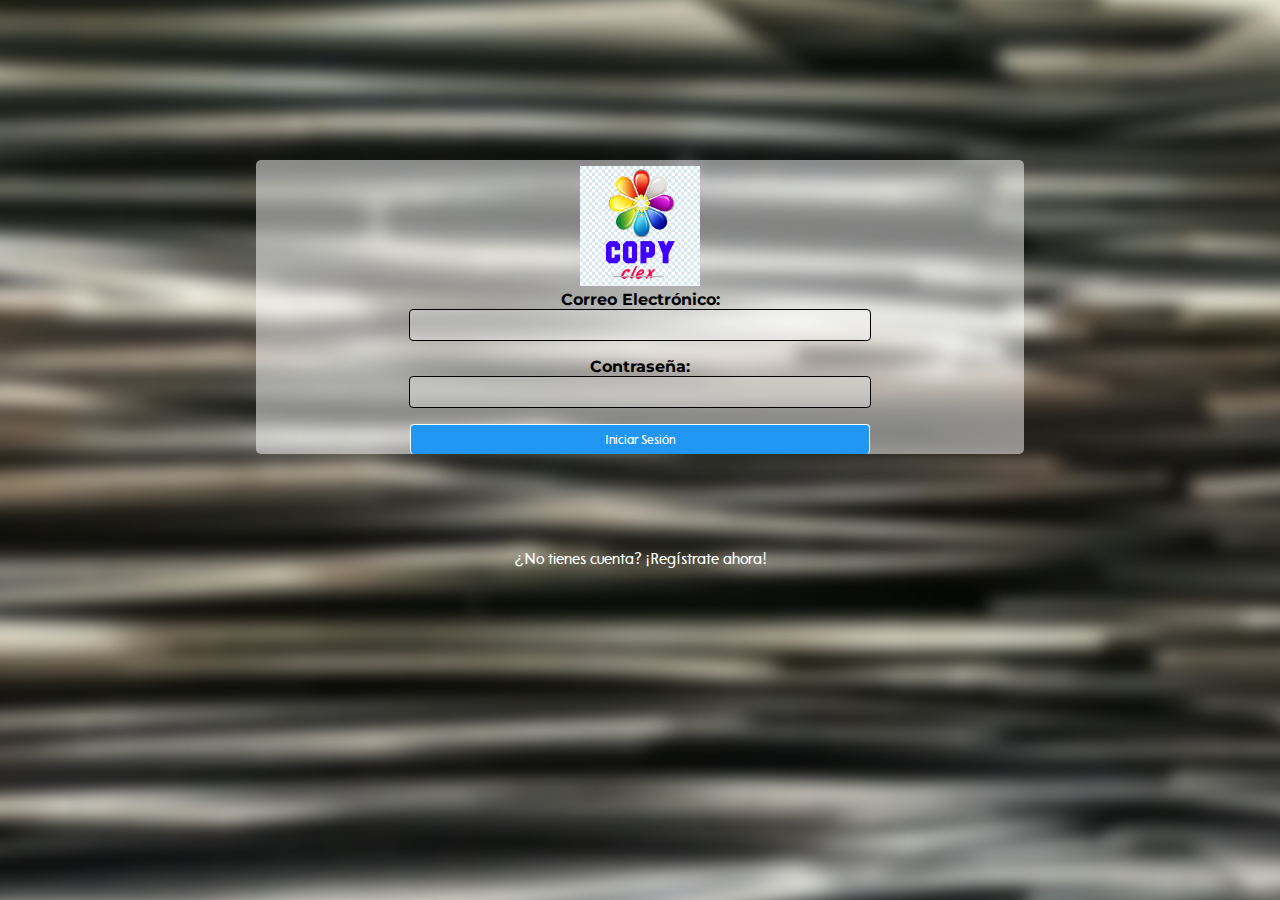
<file: index.html>
<!DOCTYPE html>
<html>
	<head>
		<title>Copyclex - Bienvenido</title>
		<script type="text/javascript" src="js/funciones.js"></script>
		<meta charset="utf-8">
		<link rel="stylesheet" type="text/css" href="estilos/estilos.css">
	<link rel="stylesheet" type="text/css" href="estilos/Fonts/stylesheet.css">
		<meta name="viewport" content="width=device-width, initial-scale=1, maximum-scale=1, user-scalable=no">
		<meta http-equiv="Content-Security-Policy" content="default-src * 'unsafe-inline' 'unsafe-eval'; script-src * 'unsafe-inline' 'unsafe-eval' ; connect-src * 'unsafe-inline'; img-src * data: blob: 'unsafe-inline'; frame-src *; style-src * 'unsafe-inline';">
		
	</head>
	<body>
		
		<div class="contenedor">
			<br><br>
			<form >
				<img src="img/logo.png" alt="">
				<br>
				<label>
					Correo Electrónico:<br>
					<input type="email" name="mail" required id="mail">
				</label><br><br>
				<label>
					Contraseña:<br>
					<input type="password" name="pass" required id="pass">
				</label><br><br>
				<input type="button" name="iniciar" value="Iniciar Sesión" onclick="inicioSesion();" >
				<br>
			</form>
			<br>
			<div class="footer">
				<a href="registro.html">¿No tienes cuenta? ¡Regístrate ahora!</a>
			</div>
			
		</div>
		
	</body>
</html>
<script type="text/javascript">window.addEventListener('load', inicioSesion, true);</script>
</file>
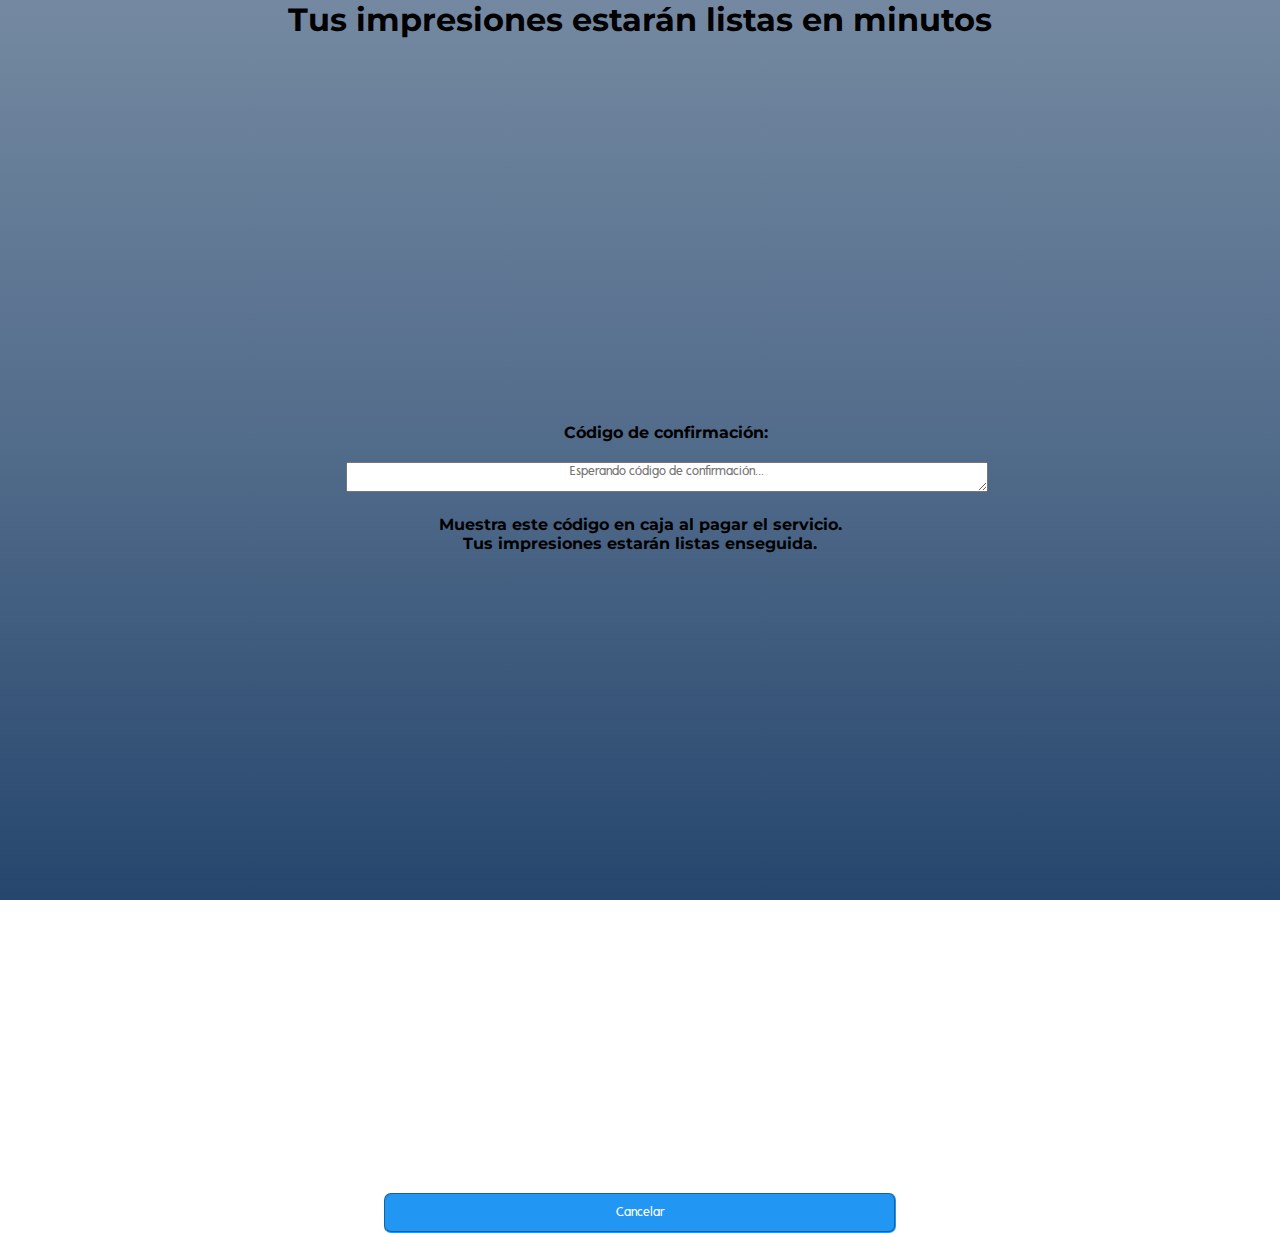
<file: confirmacion.html>
<!DOCTYPE html>
<html>
	<head>
		<title>Confirmación</title>
		<meta charset="utf-8">
		<script type="text/javascript" src="js/funciones.js"></script>
		<link rel="stylesheet" type="text/css" href="estilos/estilos.css">
		<link rel="stylesheet" type="text/css" href="estilos/Fonts/stylesheet.css">
		<meta name="viewport" content="width=device-width, initial-scale=1, maximum-scale=1, user-scalable=no">

		<meta http-equiv="Content-Security-Policy" content="default-src * 'unsafe-inline' 'unsafe-eval'; script-src * 'unsafe-inline' 'unsafe-eval' ; connect-src * 'unsafe-inline'; img-src * data: blob: 'unsafe-inline'; frame-src *; style-src * 'unsafe-inline';">
	</head>
	<body onload="orden();">
		<div class="contenedor2">
			<h1>Tus impresiones estarán listas en minutos</h1>
			<div class="codigo">
				Código de confirmación:<br>
				<textarea placeholder="Esperando código de confirmación..." readonly></textarea><br><br>
			</div>
			<div class="info">
				<span>Muestra este código en caja al pagar el servicio.</span><br>
				<span>Tus impresiones estarán listas enseguida.</span>
			</div>
			<button onclick="window.location.assign('dashboard.html');">Cancelar</button>
		</div>
		
	</body>
</html>
</file>
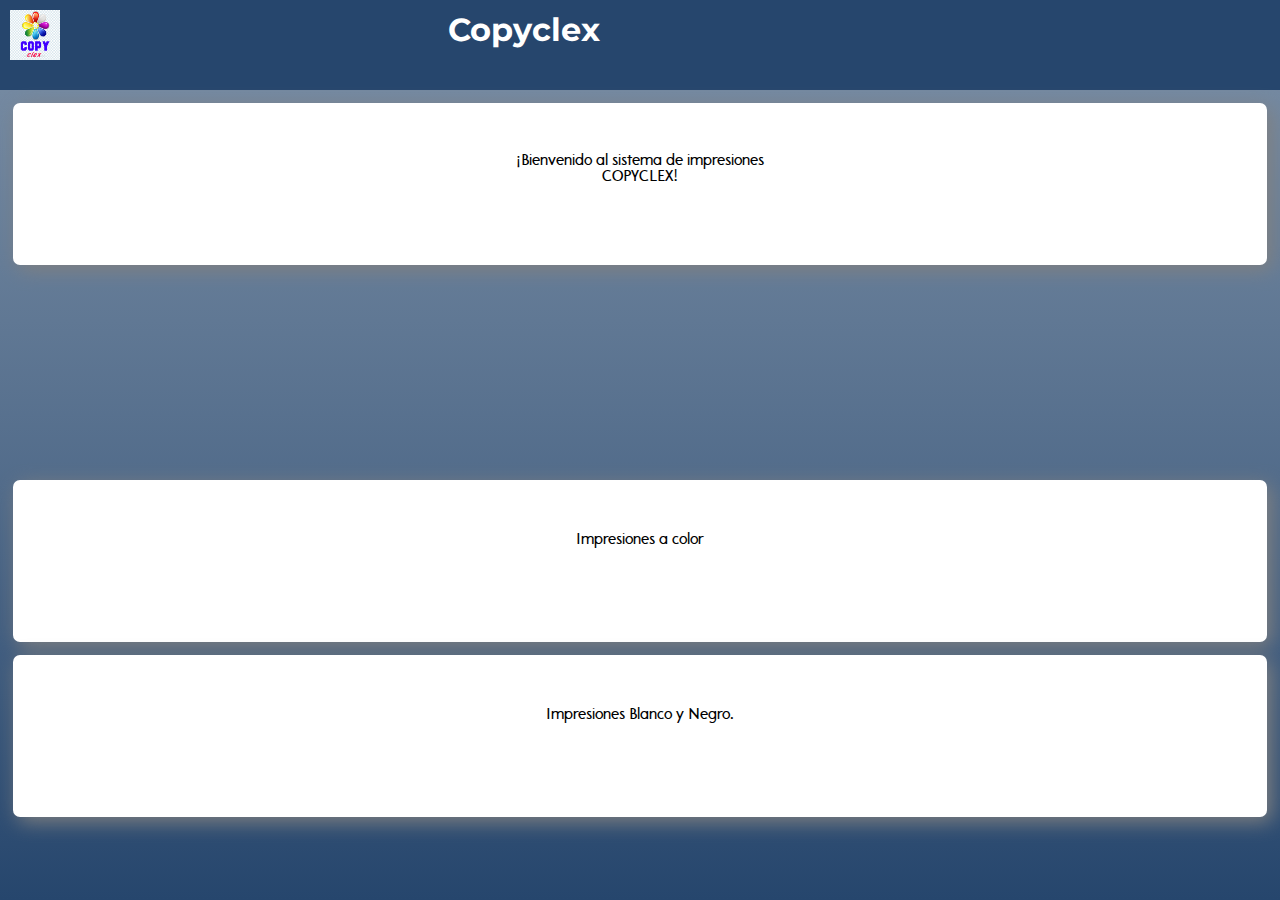
<file: dashboard.html>
<!DOCTYPE html>
<html>
<head>
	<meta charset="utf-8">
	<title>Dashboard</title>
	<link rel="stylesheet" type="text/css" href="estilos/estiloDashboard.css">
	<link rel="stylesheet" type="text/css" href="estilos/FontAwesome/fontawesome-all.css">
	<link rel="stylesheet" type="text/css" href="estilos/Fonts/stylesheet.css">
	<meta name="viewport" content="width=device-width, initial-scale=1, maximum-scale=1, user-scalable=no">

	<meta http-equiv="Content-Security-Policy" content="default-src * 'unsafe-inline' 'unsafe-eval'; script-src * 'unsafe-inline' 'unsafe-eval' ; connect-src * 'unsafe-inline'; img-src * data: blob: 'unsafe-inline'; frame-src *; style-src * 'unsafe-inline';">
</head>
<body>
	<div class="header">
		<div class="logo">
			<img src="img/logo.png">
		</div>
		<div class="titulo">
			<h1>Copyclex</h1>
		</div>
	</div>
	<div class="contenedor">
		
			<div class="estadisticas">
				<span>¡Bienvenido al sistema de impresiones<br>COPYCLEX!</span>
			</div>

			
			<div class="modulos" id="arriba" onclick="window.location.assign('lugares.html');">
				<span >Impresiones a color</span>
			</div>
			<div class="modulos" id="arriba" onclick="window.location.assign('lugares.html');">
				<span >Impresiones Blanco y Negro.</span>
			</div>
			
		
	</div>
</body>
</html>
</file>
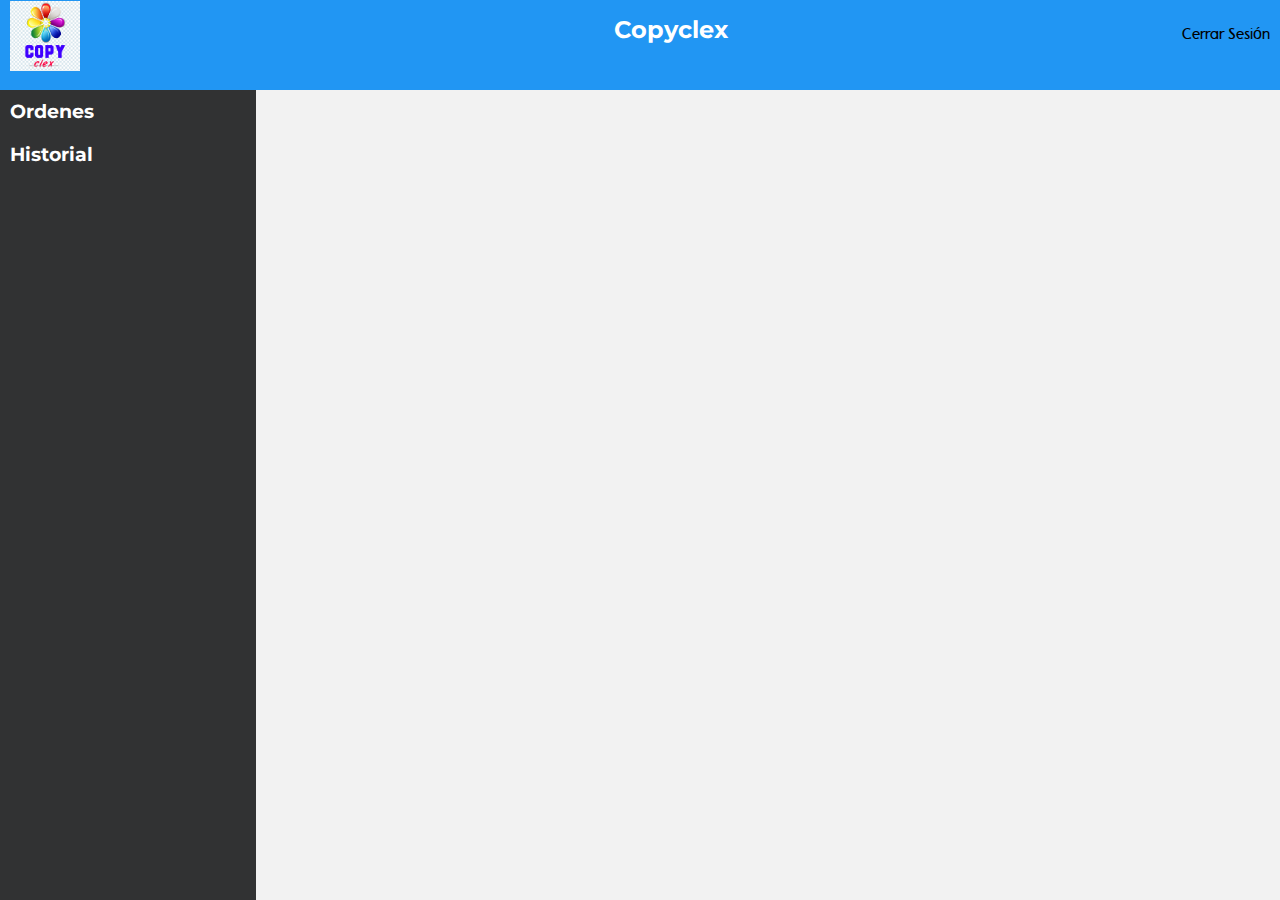
<file: dashboardS.html>
<!DOCTYPE html>
<html>
<head>
	<meta charset="utf-8">
	<title>Dashboard</title>
	<script type="text/javascript" src="js/funciones.js"></script>
	<link rel="stylesheet" type="text/css" href="estilos/estiloDashboardS.css">
	<link rel="stylesheet" type="text/css" href="estilos/FontAwesome/fontawesome-all.css">
	<link rel="stylesheet" type="text/css" href="estilos/Fonts/stylesheet.css">
	<meta name="viewport" content="width=device-width, initial-scale=1, maximum-scale=1, user-scalable=no">

	<meta http-equiv="Content-Security-Policy" content="default-src * 'unsafe-inline' 'unsafe-eval'; script-src * 'unsafe-inline' 'unsafe-eval' ; connect-src * 'unsafe-inline'; img-src * data: blob: 'unsafe-inline'; frame-src *; style-src * 'unsafe-inline';">
</head>
<body>
	<div class="header">
		<div class="logo">
			<img src="img/logo.png">
		</div>
		<div class="titulo">
			<h2>Copyclex</h2>
		</div>

		<div class="cerrar">
			<h onclick="window.location.assign('index.html')";>Cerrar Sesión</h>
		</div>
	</div>
	<div class="contenedor">
		<div class="panel">
			<div class="menu">
				<div class="item">
					<a href=""><h3>Ordenes</h3></a>
				</div>
				<div class="item">
					<a href="historial.html"><h3>Historial</h3></a>
				</div>
				
			</div>
		</div>
		<section class="contenido">
			
		</section>
	</div>

	<script type="text/javascript">window.addEventListener('load', cargarOrdenes, true);</script>
</body>
</html>
</file>
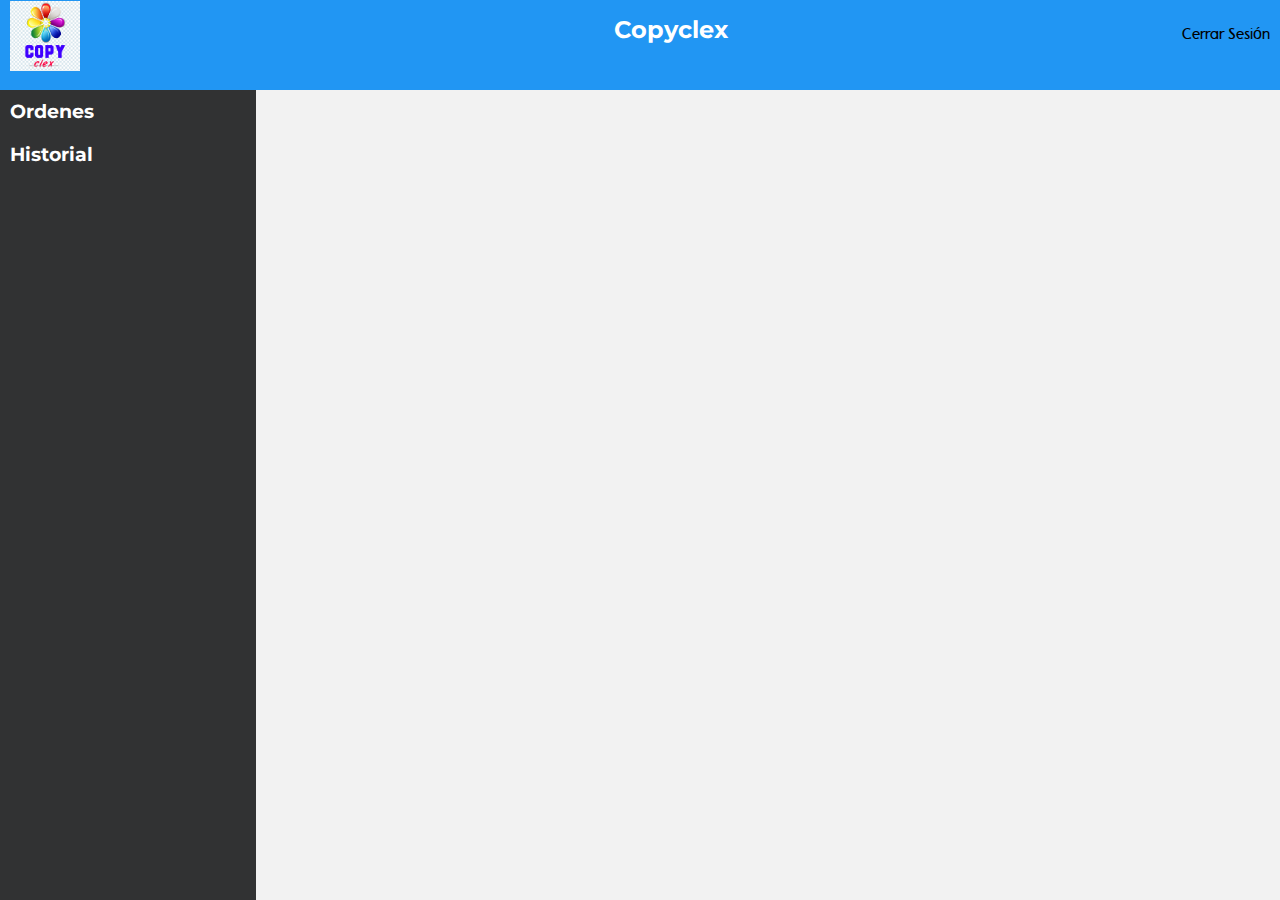
<file: historial.html>
<!DOCTYPE html>
<html>
<head>
	<meta charset="utf-8">
	<title>Dashboard</title>
	<script type="text/javascript" src="js/funciones.js"></script>
	<link rel="stylesheet" type="text/css" href="estilos/estiloDashboardS.css">
			<link rel="stylesheet" type="text/css" href="estilos/FontAwesome/fontawesome-all.css">
	<link rel="stylesheet" type="text/css" href="estilos/Fonts/stylesheet.css">
	<meta name="viewport" content="width=device-width, initial-scale=1, maximum-scale=1, user-scalable=no">
	<meta http-equiv="Content-Security-Policy" content="default-src * 'unsafe-inline' 'unsafe-eval'; script-src * 'unsafe-inline' 'unsafe-eval' ; connect-src * 'unsafe-inline'; img-src * data: blob: 'unsafe-inline'; frame-src *; style-src * 'unsafe-inline';">
</head>
<body>
	<div class="header">
		<div class="logo">
			<img src="img/logo.png">
		</div>
		<div class="titulo">
			<h2>Copyclex</h2>
		</div>

		<div class="cerrar">
			<h onclick="window.location.assign('index.html')";>Cerrar Sesión</h>
		</div>
	</div>
	<div class="contenedor">
		<div class="panel">
			<div class="menu">
				<div class="item">
					<a href="dashboardS.html"><h3>Ordenes</h3></a>
				</div>
				<div class="item">
					<a href="historial.html"><h3>Historial</h3></a>
				</div>
				
			</div>
		</div>
		<section class="contenido">			
		</section>
	</div>
	<script type="text/javascript">window.addEventListener('load', cargarHistorial, true);</script>
</body>
</html>
</file>
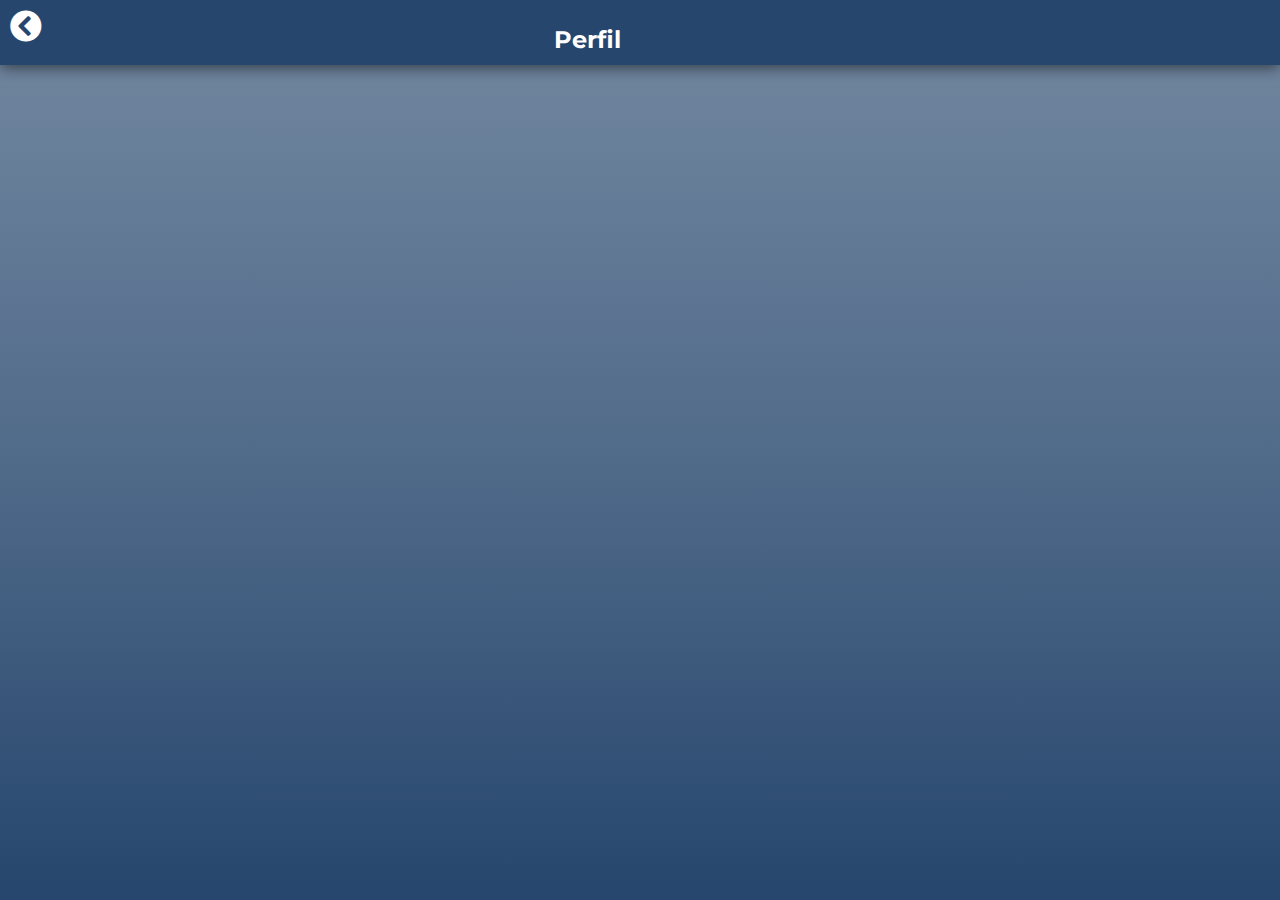
<file: lugares.html>
<!DOCTYPE html>
<html>
	<head>
		<title>Lugares</title>
		<meta charset="utf-8">
		<script type="text/javascript" src="js/funciones.js"></script>
		<link rel="stylesheet" type="text/css" href="estilos/estilosLugar.css">
		<link rel="stylesheet" type="text/css" href="estilos/FontAwesome/fontawesome-all.css">
	<link rel="stylesheet" type="text/css" href="estilos/Fonts/stylesheet.css">
		<meta name="viewport" content="width=device-width, initial-scale=1, maximum-scale=1, user-scalable=no">
		<meta http-equiv="Content-Security-Policy" content="default-src * 'unsafe-inline' 'unsafe-eval'; script-src * 'unsafe-inline' 'unsafe-eval' ; connect-src * 'unsafe-inline'; img-src * data: blob: 'unsafe-inline'; frame-src *; style-src * 'unsafe-inline';">
	</head>
	<body>
		<div class="contenedor">
			<div class="header">
				<div class="back" style="z-index: 99999999">
					<a href="dashboard.html"><i class="fas fa-chevron-circle-left fa-2x" ></i></a>
				</div>
				<div class="titulo4" style="z-index: 0">
					<h2>Perfil</h2>
				</div>
			</div>
			<section class="mapa">
				
				
			</section>
		</div>
		
		<script type="text/javascript">window.addEventListener('load', cargarLugares, true);</script>
	</body>
</html>
</file>
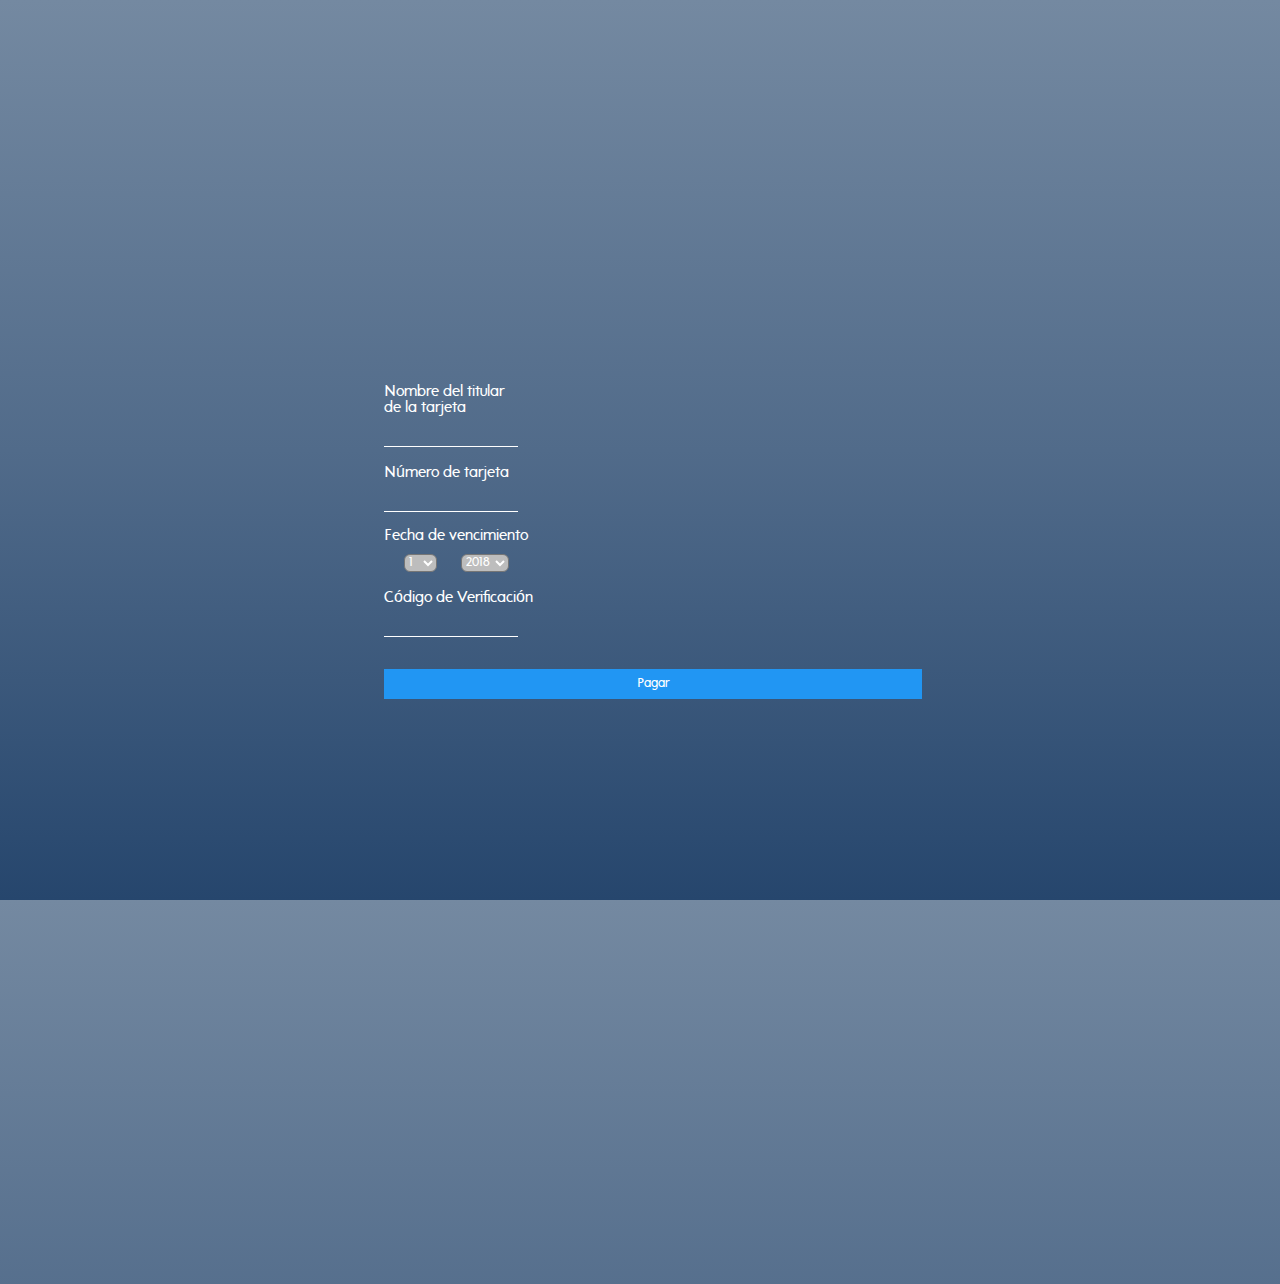
<file: pago.html>
<!DOCTYPE html>
<html>
<head>
	<title>Copyclex - Registro</title>
	<meta charset="utf-8">
	<script type="text/javascript" src="js/funciones.js"></script>
	<link rel="stylesheet" type="text/css" href="estilos/estilosPago.css">
	<link rel="stylesheet" type="text/css" href="estilos/Fonts/stylesheet.css">
	<meta name="viewport" content="width=device-width, initial-scale=1, maximum-scale=1, user-scalable=no">
	<meta http-equiv="Content-Security-Policy" content="default-src * 'unsafe-inline' 'unsafe-eval'; script-src * 'unsafe-inline' 'unsafe-eval' ; connect-src * 'unsafe-inline'; img-src * data: blob: 'unsafe-inline'; frame-src *; style-src * 'unsafe-inline';">
</head>
<body>
	<form method="POST">
		<label>
			Nombre del titular<br> de la tarjeta<br>
			<input type="text" name="nombre" required>
		</label><br><br>
		<label>
			Número de tarjeta<br>
			<input type="number" name="numeroTarjeta" minlength="16" maxlength="16" required>
		</label><br><br>
		<label>Fecha de vencimiento</label><br>
		<select name="mes" class="fecha">
			<option value="1">1</option>
			<option value="2">2</option>
			<option value="3">3</option>
			<option value="4">4</option>
			<option value="5">5</option>
			<option value="6">6</option>
			<option value="7">7</option>
			<option value="8">8</option>
			<option value="9">9</option>
			<option value="10">10</option>
			<option value="11">11</option>
			<option value="12">12</option>
		</select>
		<select name="year" class="fecha">
			<option value="2018">2018</option>
			<option value="2019">2019</option>
			<option value="2020">2020</option>
			<option value="2021">2021</option>
			<option value="2022">2022</option>
			<option value="2023">2023</option>
			<option value="2024">2024</option>
			<option value="2025">2025</option>
			<option value="2026">2026</option>
			<option value="2027">2027</option>
			<option value="2028">2028</option>
			<option value="2029">2029</option>
		</select><br><br>
		<label>
			Código de Verificación<br>
			<input type="number" name="cv" required  minlength="3" maxlength="3"><br>
		</label><br><br>
		<input type="button" name="agregar" value="Pagar" onclick="window.location.assign('confirmacion.html');">
	</form>
</body>
</html>
</file>
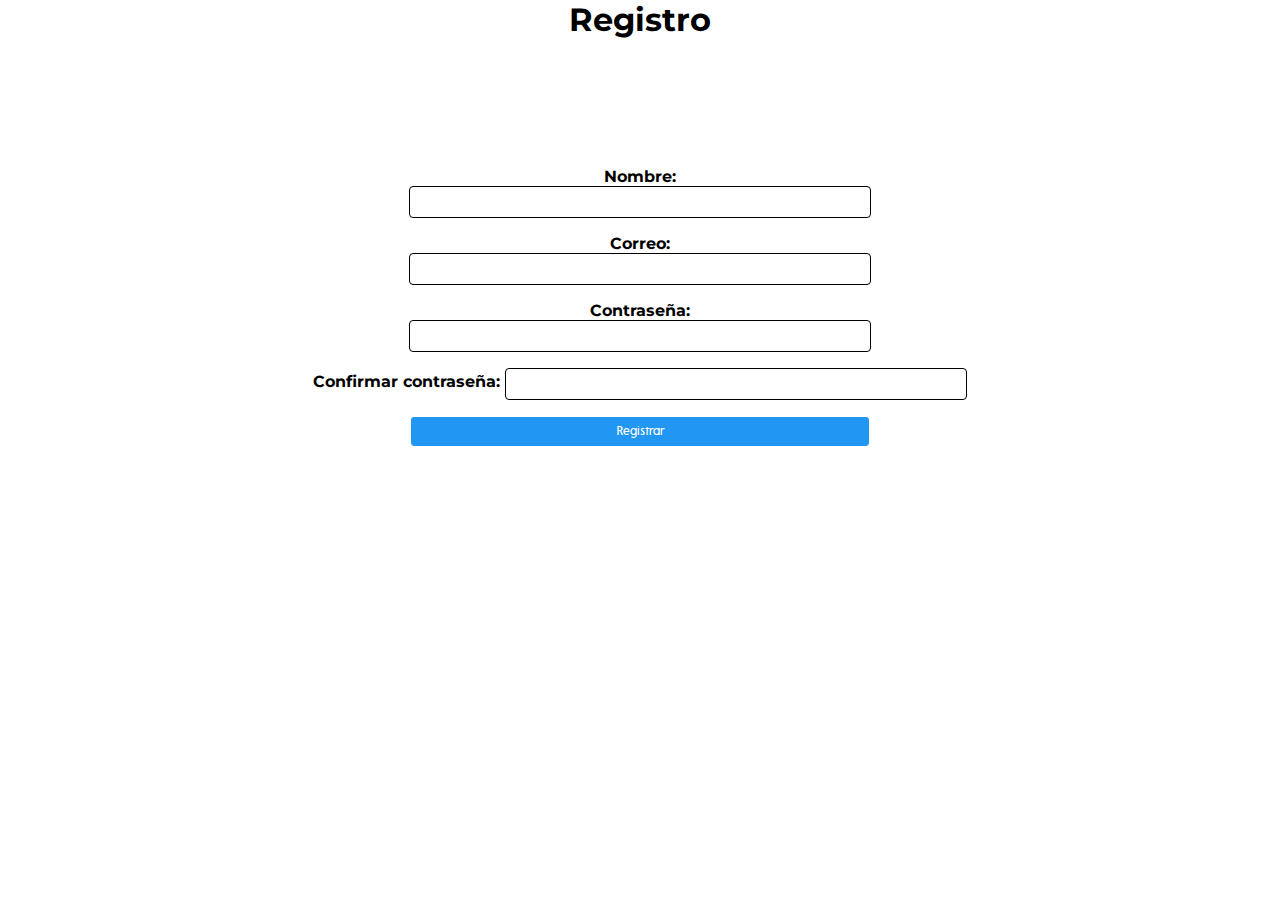
<file: registro.html>
<!DOCTYPE html>
<html>
<head>
	<title>Copyclex - Registro</title>
	<meta charset="utf-8">
	<script type="text/javascript" src="js/funciones.js"></script>
	<link rel="stylesheet" type="text/css" href="estilos/estilos.css">
	<link rel="stylesheet" type="text/css" href="estilos/Fonts/stylesheet.css">
	<meta name="viewport" content="width=device-width, initial-scale=1, maximum-scale=1, user-scalable=no">
	<meta http-equiv="Content-Security-Policy" content="default-src * 'unsafe-inline' 'unsafe-eval'; script-src * 'unsafe-inline' 'unsafe-eval' ; connect-src * 'unsafe-inline'; img-src * data: blob: 'unsafe-inline'; frame-src *; style-src * 'unsafe-inline';">
</head>
<body>
	<h1>Registro</h1>
	<form >
		<label>
			Nombre:<br>
			<input type="text" name="nombre" id="nombre" required>
		</label><br><br>
		<label>
			Correo:<br>
			<input type="email" name="mail" id="mail" required>
		</label><br><br>
		<label>
			Contraseña:<br> 
			<input type="password" name="pass1" id="pass1" required>
		</label><br><br>
		<label>
			Confirmar contraseña:
			<input type="password" name="pass2" id="pass2" required>
		</label><br><br>
		<input type="button" name="registro" value="Registrar" onclick="registrar();">
	</form><br><br>
	<div class="footer">
	<a href="index.html">¿Ya tienes cuenta? ¡Inicia sesión para continuar!</a>
	</div>

	<div class="footer2">
	<a href="registroServer.html">Registrate como Servidor.</a>
	</div>
	
	
	<script type="text/javascript">window.addEventListener('load', registrar, true);</script>
</body>
</html>
</file>
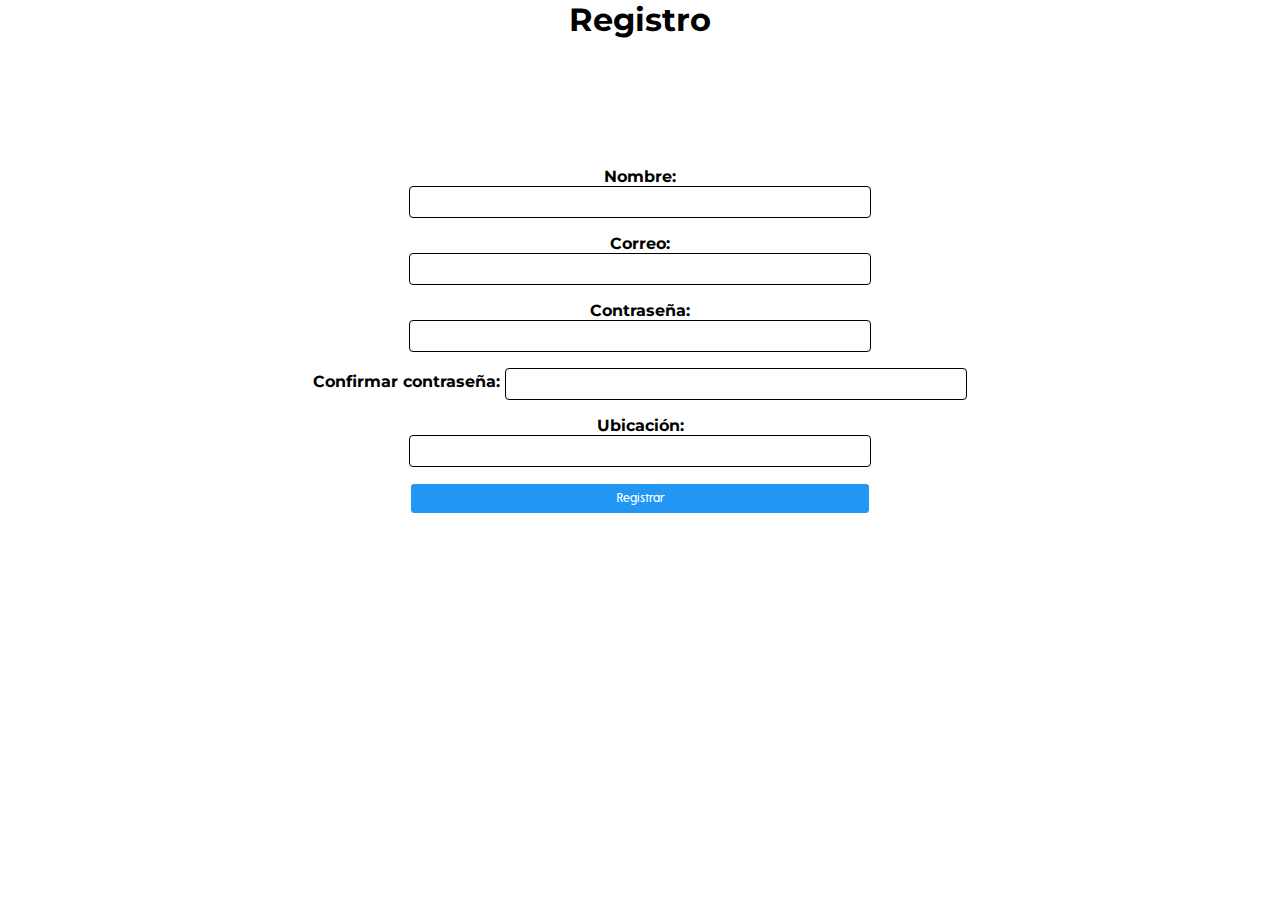
<file: registroServer.html>
<!DOCTYPE html>
<html>
<head>
	<title>Copyclex - Registro</title>
	<meta charset="utf-8">
	<script type="text/javascript" src="js/funciones.js"></script>
	<link rel="stylesheet" type="text/css" href="estilos/estilos.css">
	<link rel="stylesheet" type="text/css" href="estilos/Fonts/stylesheet.css">
	<meta name="viewport" content="width=device-width, initial-scale=1, maximum-scale=1, user-scalable=no">
	<meta http-equiv="Content-Security-Policy" content="default-src * 'unsafe-inline' 'unsafe-eval'; script-src * 'unsafe-inline' 'unsafe-eval' ; connect-src * 'unsafe-inline'; img-src * data: blob: 'unsafe-inline'; frame-src *; style-src * 'unsafe-inline';">
</head>
<body>
	<h1>Registro</h1>
	<form method="GET" action="dashboard.html">
		<label>
			Nombre:<br>
			<input type="text" name="nombre" id="nombre" required>
		</label><br><br>
		<label>
			Correo:<br>
			<input type="mail" name="mail" id="mail" required>
		</label><br><br>
		<label>
			Contraseña:<br> 
			<input type="password" name="pass1" id="pass1" required>
		</label><br><br>
		<label>
			Confirmar contraseña:
			<input type="password" name="pass2" id="pass2" required>
		</label><br><br>
		<label>
			Ubicación:<br>
			<input type="text" name="ubicacion" id="ubicacion" required>
		</label><br><br>
		<input type="button" name="registro" value="Registrar" onclick="registrarServidor();">
	</form><br><br>
	<div class="footer">
	<a href="index.html">¿Ya tienes cuenta? ¡Inicia sesión para continuar!</a>
	</div>

	<div class="footer2">
	<a href="registro.html">Registrate como Usuario.</a>
	</div>
	
	
	<script type="text/javascript">window.addEventListener('load', registrarServidor, true);</script>
</body>
</html>
</file>
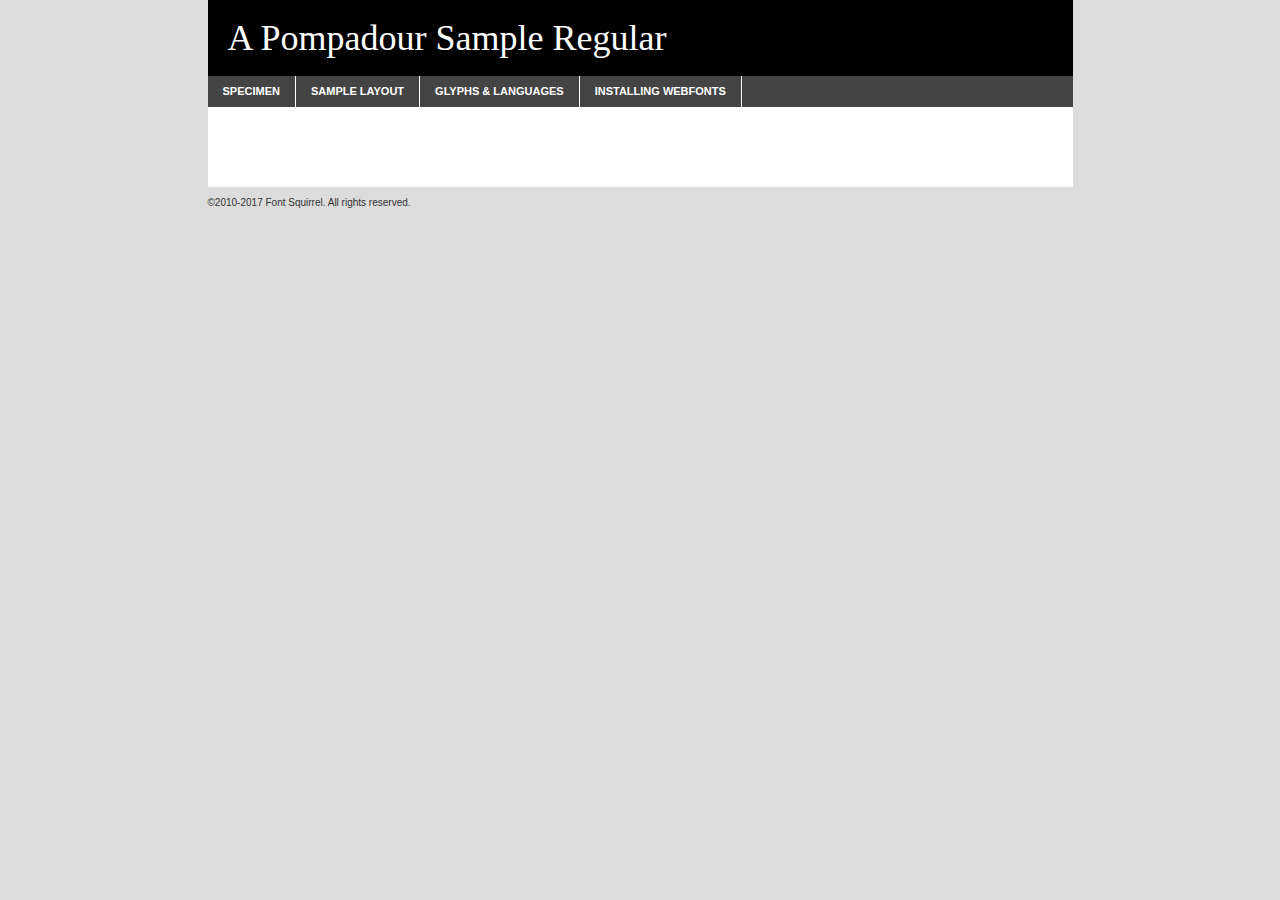
<file: estilos/Fonts/02_apompadourtextsample-demo.html>
<!DOCTYPE html PUBLIC "-//W3C//DTD XHTML 1.0 Transitional//EN"
	"http://www.w3.org/TR/xhtml1/DTD/xhtml1-transitional.dtd">

<html xmlns="http://www.w3.org/1999/xhtml" xml:lang="en" lang="en">
<head>
	<meta http-equiv="Content-Type" content="text/html; charset=utf-8" />
	<script src="http://ajax.googleapis.com/ajax/libs/jquery/1.7.2/jquery.min.js" type="text/javascript" charset="utf-8"></script>
	<script type="text/javascript">
	(function($){$.fn.easyTabs=function(option){var param=jQuery.extend({fadeSpeed:"fast",defaultContent:1,activeClass:'active'},option);$(this).each(function(){var thisId="#"+this.id;if(param.defaultContent==''){param.defaultContent=1;}
	if(typeof param.defaultContent=="number")
	{var defaultTab=$(thisId+" .tabs li:eq("+(param.defaultContent-1)+") a").attr('href').substr(1);}else{var defaultTab=param.defaultContent;}
	$(thisId+" .tabs li a").each(function(){var tabToHide=$(this).attr('href').substr(1);$("#"+tabToHide).addClass('easytabs-tab-content');});hideAll();changeContent(defaultTab);function hideAll(){$(thisId+" .easytabs-tab-content").hide();}
	function changeContent(tabId){hideAll();$(thisId+" .tabs li").removeClass(param.activeClass);$(thisId+" .tabs li a[href=#"+tabId+"]").closest('li').addClass(param.activeClass);if(param.fadeSpeed!="none")
	{$(thisId+" #"+tabId).fadeIn(param.fadeSpeed);}else{$(thisId+" #"+tabId).show();}}
	$(thisId+" .tabs li").click(function(){var tabId=$(this).find('a').attr('href').substr(1);changeContent(tabId);return false;});});}})(jQuery);
	</script>
	<link rel="stylesheet" href="specimen_files/specimen_stylesheet.css" type="text/css" charset="utf-8" />
	<link rel="stylesheet" href="stylesheet.css" type="text/css" charset="utf-8" />

	<style type="text/css">
					body{
				font-family: 'a_pompadour_sampleregular';
							}
		</style>

	<title>A Pompadour Sample Regular Specimen</title>
	
	
	<script type="text/javascript" charset="utf-8">
		$(document).ready(function() {
			$('#container').easyTabs({defaultContent:1});
		});
	</script>
</head>

<body>
<div id="container">
	<div id="header">
		A Pompadour Sample Regular	</div>
	<ul class="tabs">
		<li><a href="#specimen">Specimen</a></li>
		<li><a href="#layout">Sample Layout</a></li>
				<li><a href="#glyphs">Glyphs &amp; Languages</a></li>
		<li><a href="#installing">Installing Webfonts</a></li>
		
	</ul>
	
	<div id="main_content">

		
			<div id="specimen">
		
				<div class="section">
					<div class="grid12 firstcol">
						<div class="huge">AaBb</div>
					</div>
				</div>
		
				<div class="section">
					<div class="glyph_range">A&#x200B;B&#x200b;C&#x200b;D&#x200b;E&#x200b;F&#x200b;G&#x200b;H&#x200b;I&#x200b;J&#x200b;K&#x200b;L&#x200b;M&#x200b;N&#x200b;O&#x200b;P&#x200b;Q&#x200b;R&#x200b;S&#x200b;T&#x200b;U&#x200b;V&#x200b;W&#x200b;X&#x200b;Y&#x200b;Z&#x200b;a&#x200b;b&#x200b;c&#x200b;d&#x200b;e&#x200b;f&#x200b;g&#x200b;h&#x200b;i&#x200b;j&#x200b;k&#x200b;l&#x200b;m&#x200b;n&#x200b;o&#x200b;p&#x200b;q&#x200b;r&#x200b;s&#x200b;t&#x200b;u&#x200b;v&#x200b;w&#x200b;x&#x200b;y&#x200b;z&#x200b;1&#x200b;2&#x200b;3&#x200b;4&#x200b;5&#x200b;6&#x200b;7&#x200b;8&#x200b;9&#x200b;0&#x200b;&amp;&#x200b;.&#x200b;,&#x200b;?&#x200b;!&#x200b;&#64;&#x200b;(&#x200b;)&#x200b;#&#x200b;$&#x200b;%&#x200b;*&#x200b;+&#x200b;-&#x200b;=&#x200b;:&#x200b;;</div>
				</div>
				<div class="section">
					<div class="grid12 firstcol">
						<table class="sample_table">
							<tr><td>10</td><td class="size10">abcdefghijklmnopqrstuvwxyzABCDEFGHIJKLMNOPQRSTUVWXYZ0123456789abcdefghijklmnopqrstuvwxyzABCDEFGHIJKLMNOPQRSTUVWXYZ0123456789abcdefghijklmnopqrstuvwxyzABCDEFGHIJKLMNOPQRSTUVWXYZ</td></tr>
							<tr><td>11</td><td class="size11">abcdefghijklmnopqrstuvwxyzABCDEFGHIJKLMNOPQRSTUVWXYZ0123456789abcdefghijklmnopqrstuvwxyzABCDEFGHIJKLMNOPQRSTUVWXYZ0123456789abcdefghijklmnopqrstuvwxyzABCDEFGHIJKLMNOPQRSTUVWXYZ</td></tr>
							<tr><td>12</td><td class="size12">abcdefghijklmnopqrstuvwxyzABCDEFGHIJKLMNOPQRSTUVWXYZ0123456789abcdefghijklmnopqrstuvwxyzABCDEFGHIJKLMNOPQRSTUVWXYZ0123456789abcdefghijklmnopqrstuvwxyzABCDEFGHIJKLMNOPQRSTUVWXYZ</td></tr>
							<tr><td>13</td><td class="size13">abcdefghijklmnopqrstuvwxyzABCDEFGHIJKLMNOPQRSTUVWXYZ0123456789abcdefghijklmnopqrstuvwxyzABCDEFGHIJKLMNOPQRSTUVWXYZ0123456789abcdefghijklmnopqrstuvwxyzABCDEFGHIJKLMNOPQRSTUVWXYZ</td></tr>
							<tr><td>14</td><td class="size14">abcdefghijklmnopqrstuvwxyzABCDEFGHIJKLMNOPQRSTUVWXYZ0123456789abcdefghijklmnopqrstuvwxyzABCDEFGHIJKLMNOPQRSTUVWXYZ0123456789abcdefghijklmnopqrstuvwxyzABCDEFGHIJKLMNOPQRSTUVWXYZ</td></tr>
							<tr><td>16</td><td class="size16">abcdefghijklmnopqrstuvwxyzABCDEFGHIJKLMNOPQRSTUVWXYZ0123456789abcdefghijklmnopqrstuvwxyzABCDEFGHIJKLMNOPQRSTUVWXYZ</td></tr>
							<tr><td>18</td><td class="size18">abcdefghijklmnopqrstuvwxyzABCDEFGHIJKLMNOPQRSTUVWXYZ0123456789abcdefghijklmnopqrstuvwxyzABCDEFGHIJKLMNOPQRSTUVWXYZ</td></tr>
							<tr><td>20</td><td class="size20">abcdefghijklmnopqrstuvwxyzABCDEFGHIJKLMNOPQRSTUVWXYZ0123456789abcdefghijklmnopqrstuvwxyzABCDEFGHIJKLMNOPQRSTUVWXYZ</td></tr>
							<tr><td>24</td><td class="size24">abcdefghijklmnopqrstuvwxyzABCDEFGHIJKLMNOPQRSTUVWXYZ0123456789abcdefghijklmnopqrstuvwxyzABCDEFGHIJKLMNOPQRSTUVWXYZ</td></tr>
							<tr><td>30</td><td class="size30">abcdefghijklmnopqrstuvwxyzABCDEFGHIJKLMNOPQRSTUVWXYZ0123456789abcdefghijklmnopqrstuvwxyzABCDEFGHIJKLMNOPQRSTUVWXYZ</td></tr>
							<tr><td>36</td><td class="size36">abcdefghijklmnopqrstuvwxyzABCDEFGHIJKLMNOPQRSTUVWXYZ0123456789abcdefghijklmnopqrstuvwxyzABCDEFGHIJKLMNOPQRSTUVWXYZ</td></tr>
							<tr><td>48</td><td class="size48">abcdefghijklmnopqrstuvwxyzABCDEFGHIJKLMNOPQRSTUVWXYZ0123456789abcdefghijklmnopqrstuvwxyzABCDEFGHIJKLMNOPQRSTUVWXYZ</td></tr>
							<tr><td>60</td><td class="size60">abcdefghijklmnopqrstuvwxyzABCDEFGHIJKLMNOPQRSTUVWXYZ0123456789abcdefghijklmnopqrstuvwxyzABCDEFGHIJKLMNOPQRSTUVWXYZ</td></tr>
							<tr><td>72</td><td class="size72">abcdefghijklmnopqrstuvwxyzABCDEFGHIJKLMNOPQRSTUVWXYZ0123456789abcdefghijklmnopqrstuvwxyzABCDEFGHIJKLMNOPQRSTUVWXYZ</td></tr>
							<tr><td>90</td><td class="size90">abcdefghijklmnopqrstuvwxyzABCDEFGHIJKLMNOPQRSTUVWXYZ0123456789abcdefghijklmnopqrstuvwxyzABCDEFGHIJKLMNOPQRSTUVWXYZ</td></tr>
						</table>
				
					</div>
			
				</div>
		
		
		
								<div class="section" id="bodycomparison">


										<div id="xheight">
				<div class="fontbody">&#x25FC;&#x25FC;&#x25FC;&#x25FC;&#x25FC;&#x25FC;&#x25FC;&#x25FC;&#x25FC;&#x25FC;&#x25FC;&#x25FC;&#x25FC;&#x25FC;&#x25FC;&#x25FC;&#x25FC;&#x25FC;&#x25FC;&#x25FC;&#x25FC;&#x25FC;&#x25FC;&#x25FC;&#x25FC;&#x25FC;&#x25FC;&#x25FC;&#x25FC;&#x25FC;&#x25FC;&#x25FC;&#x25FC;&#x25FC;&#x25FC;&#x25FC;&#x25FC;&#x25FC;&#x25FC;&#x25FC;&#x25FC;&#x25FC;&#x25FC;&#x25FC;&#x25FC;&#x25FC;&#x25FC;&#x25FC;&#x25FC;&#x25FC;&#x25FC;&#x25FC;&#x25FC;&#x25FC;&#x25FC;&#x25FC;&#x25FC;&#x25FC;&#x25FC;&#x25FC;&#x25FC;&#x25FC;&#x25FC;&#x25FC;&#x25FC;&#x25FC;&#x25FC;&#x25FC;&#x25FC;&#x25FC;&#x25FC;&#x25FC;&#x25FC;&#x25FC;&#x25FC;&#x25FC;&#x25FC;&#x25FC;&#x25FC;&#x25FC;&#x25FC;&#x25FC;&#x25FC;&#x25FC;&#x25FC;&#x25FC;&#x25FC;&#x25FC;&#x25FC;&#x25FC;&#x25FC;&#x25FC;&#x25FC;&#x25FC;&#x25FC;&#x25FC;&#x25FC;&#x25FC;&#x25FC;body</div><div class="arialbody">body</div><div class="verdanabody">body</div><div class="georgiabody">body</div></div>
										<div class="fontbody" style="z-index:1">
											body<span>A Pompadour Sample Regular</span>
										</div>
										<div class="arialbody" style="z-index:1">
											body<span>Arial</span>
										</div>
										<div class="verdanabody" style="z-index:1">
											body<span>Verdana</span>
										</div>
										<div class="georgiabody" style="z-index:1">
											body<span>Georgia</span>
										</div>



								</div>
		
		
				<div class="section psample psample_row1" id="">
					
					<div class="grid2 firstcol">
						<p class="size10"><span>10.</span>Aenean lacinia bibendum nulla sed consectetur. Fusce dapibus, tellus ac cursus commodo, tortor mauris condimentum nibh, ut fermentum massa justo sit amet risus. Nullam id dolor id nibh ultricies vehicula ut id elit. Cum sociis natoque penatibus et magnis dis parturient montes, nascetur ridiculus mus. Nulla vitae elit libero, a pharetra augue.</p>
			
					</div>
					<div class="grid3">
						<p class="size11"><span>11.</span>Aenean lacinia bibendum nulla sed consectetur. Fusce dapibus, tellus ac cursus commodo, tortor mauris condimentum nibh, ut fermentum massa justo sit amet risus. Nullam id dolor id nibh ultricies vehicula ut id elit. Cum sociis natoque penatibus et magnis dis parturient montes, nascetur ridiculus mus. Nulla vitae elit libero, a pharetra augue.</p>
			
					</div>
					<div class="grid3">
						<p class="size12"><span>12.</span>Aenean lacinia bibendum nulla sed consectetur. Fusce dapibus, tellus ac cursus commodo, tortor mauris condimentum nibh, ut fermentum massa justo sit amet risus. Nullam id dolor id nibh ultricies vehicula ut id elit. Cum sociis natoque penatibus et magnis dis parturient montes, nascetur ridiculus mus. Nulla vitae elit libero, a pharetra augue.</p>
			
					</div>
					<div class="grid4">
						<p class="size13"><span>13.</span>Aenean lacinia bibendum nulla sed consectetur. Fusce dapibus, tellus ac cursus commodo, tortor mauris condimentum nibh, ut fermentum massa justo sit amet risus. Nullam id dolor id nibh ultricies vehicula ut id elit. Cum sociis natoque penatibus et magnis dis parturient montes, nascetur ridiculus mus. Nulla vitae elit libero, a pharetra augue.</p>
			
					</div>
					<div class="white_blend"></div>
					
				</div>
				<div class="section psample psample_row2" id="">
					<div class="grid3 firstcol">
						<p class="size14"><span>14.</span>Aenean lacinia bibendum nulla sed consectetur. Fusce dapibus, tellus ac cursus commodo, tortor mauris condimentum nibh, ut fermentum massa justo sit amet risus. Nullam id dolor id nibh ultricies vehicula ut id elit. Cum sociis natoque penatibus et magnis dis parturient montes, nascetur ridiculus mus. Nulla vitae elit libero, a pharetra augue.</p>
			
					</div>
					<div class="grid4">
						<p class="size16"><span>16.</span>Aenean lacinia bibendum nulla sed consectetur. Fusce dapibus, tellus ac cursus commodo, tortor mauris condimentum nibh, ut fermentum massa justo sit amet risus. Nullam id dolor id nibh ultricies vehicula ut id elit. Cum sociis natoque penatibus et magnis dis parturient montes, nascetur ridiculus mus. Nulla vitae elit libero, a pharetra augue.</p>
			
					</div>
					<div class="grid5">
						<p class="size18"><span>18.</span>Aenean lacinia bibendum nulla sed consectetur. Fusce dapibus, tellus ac cursus commodo, tortor mauris condimentum nibh, ut fermentum massa justo sit amet risus. Nullam id dolor id nibh ultricies vehicula ut id elit. Cum sociis natoque penatibus et magnis dis parturient montes, nascetur ridiculus mus. Nulla vitae elit libero, a pharetra augue.</p>
			
					</div>

					<div class="white_blend"></div>

				</div>
				
				<div class="section psample psample_row3" id="">
					<div class="grid5 firstcol">
						<p class="size20"><span>20.</span>Aenean lacinia bibendum nulla sed consectetur. Fusce dapibus, tellus ac cursus commodo, tortor mauris condimentum nibh, ut fermentum massa justo sit amet risus. Nullam id dolor id nibh ultricies vehicula ut id elit. Cum sociis natoque penatibus et magnis dis parturient montes, nascetur ridiculus mus. Nulla vitae elit libero, a pharetra augue.</p>
					</div>
					<div class="grid7">
						<p class="size24"><span>24.</span>Aenean lacinia bibendum nulla sed consectetur. Fusce dapibus, tellus ac cursus commodo, tortor mauris condimentum nibh, ut fermentum massa justo sit amet risus. Nullam id dolor id nibh ultricies vehicula ut id elit. Cum sociis natoque penatibus et magnis dis parturient montes, nascetur ridiculus mus. Nulla vitae elit libero, a pharetra augue.</p>
					</div>
					
					<div class="white_blend"></div>
					
				</div>
				
				<div class="section psample psample_row4" id="">
					<div class="grid12 firstcol">
						<p class="size30"><span>30.</span>Aenean lacinia bibendum nulla sed consectetur. Fusce dapibus, tellus ac cursus commodo, tortor mauris condimentum nibh, ut fermentum massa justo sit amet risus. Nullam id dolor id nibh ultricies vehicula ut id elit. Cum sociis natoque penatibus et magnis dis parturient montes, nascetur ridiculus mus. Nulla vitae elit libero, a pharetra augue.</p>
					</div>
					<div class="white_blend"></div>
					
				</div>
				
				
				
				<div class="section psample psample_row1 fullreverse">
					<div class="grid2 firstcol">
						<p class="size10"><span>10.</span>Aenean lacinia bibendum nulla sed consectetur. Fusce dapibus, tellus ac cursus commodo, tortor mauris condimentum nibh, ut fermentum massa justo sit amet risus. Nullam id dolor id nibh ultricies vehicula ut id elit. Cum sociis natoque penatibus et magnis dis parturient montes, nascetur ridiculus mus. Nulla vitae elit libero, a pharetra augue.</p>
			
					</div>
					<div class="grid3">
						<p class="size11"><span>11.</span>Aenean lacinia bibendum nulla sed consectetur. Fusce dapibus, tellus ac cursus commodo, tortor mauris condimentum nibh, ut fermentum massa justo sit amet risus. Nullam id dolor id nibh ultricies vehicula ut id elit. Cum sociis natoque penatibus et magnis dis parturient montes, nascetur ridiculus mus. Nulla vitae elit libero, a pharetra augue.</p>
			
					</div>
					<div class="grid3">
						<p class="size12"><span>12.</span>Aenean lacinia bibendum nulla sed consectetur. Fusce dapibus, tellus ac cursus commodo, tortor mauris condimentum nibh, ut fermentum massa justo sit amet risus. Nullam id dolor id nibh ultricies vehicula ut id elit. Cum sociis natoque penatibus et magnis dis parturient montes, nascetur ridiculus mus. Nulla vitae elit libero, a pharetra augue.</p>
			
					</div>
					<div class="grid4">
						<p class="size13"><span>13.</span>Aenean lacinia bibendum nulla sed consectetur. Fusce dapibus, tellus ac cursus commodo, tortor mauris condimentum nibh, ut fermentum massa justo sit amet risus. Nullam id dolor id nibh ultricies vehicula ut id elit. Cum sociis natoque penatibus et magnis dis parturient montes, nascetur ridiculus mus. Nulla vitae elit libero, a pharetra augue.</p>
			
					</div>
					<div class="black_blend"></div>
					
				</div>
				
				<div class="section psample psample_row2 fullreverse">
					<div class="grid3 firstcol">
						<p class="size14"><span>14.</span>Aenean lacinia bibendum nulla sed consectetur. Fusce dapibus, tellus ac cursus commodo, tortor mauris condimentum nibh, ut fermentum massa justo sit amet risus. Nullam id dolor id nibh ultricies vehicula ut id elit. Cum sociis natoque penatibus et magnis dis parturient montes, nascetur ridiculus mus. Nulla vitae elit libero, a pharetra augue.</p>
			
					</div>
					<div class="grid4">
						<p class="size16"><span>16.</span>Aenean lacinia bibendum nulla sed consectetur. Fusce dapibus, tellus ac cursus commodo, tortor mauris condimentum nibh, ut fermentum massa justo sit amet risus. Nullam id dolor id nibh ultricies vehicula ut id elit. Cum sociis natoque penatibus et magnis dis parturient montes, nascetur ridiculus mus. Nulla vitae elit libero, a pharetra augue.</p>
			
					</div>
					<div class="grid5">
						<p class="size18"><span>18.</span>Aenean lacinia bibendum nulla sed consectetur. Fusce dapibus, tellus ac cursus commodo, tortor mauris condimentum nibh, ut fermentum massa justo sit amet risus. Nullam id dolor id nibh ultricies vehicula ut id elit. Cum sociis natoque penatibus et magnis dis parturient montes, nascetur ridiculus mus. Nulla vitae elit libero, a pharetra augue.</p>
			
					</div>
					<div class="black_blend"></div>

				</div>
				
				<div class="section psample fullreverse psample_row3" id="">
					<div class="grid5 firstcol">
						<p class="size20"><span>20.</span>Aenean lacinia bibendum nulla sed consectetur. Fusce dapibus, tellus ac cursus commodo, tortor mauris condimentum nibh, ut fermentum massa justo sit amet risus. Nullam id dolor id nibh ultricies vehicula ut id elit. Cum sociis natoque penatibus et magnis dis parturient montes, nascetur ridiculus mus. Nulla vitae elit libero, a pharetra augue.</p>
					</div>
					<div class="grid7">
						<p class="size24"><span>24.</span>Aenean lacinia bibendum nulla sed consectetur. Fusce dapibus, tellus ac cursus commodo, tortor mauris condimentum nibh, ut fermentum massa justo sit amet risus. Nullam id dolor id nibh ultricies vehicula ut id elit. Cum sociis natoque penatibus et magnis dis parturient montes, nascetur ridiculus mus. Nulla vitae elit libero, a pharetra augue.</p>
					</div>
					
					<div class="black_blend"></div>
					
				</div>
				
				<div class="section psample fullreverse psample_row4" id="" style="border-bottom: 20px #000 solid;">
					<div class="grid12 firstcol">
						<p class="size30"><span>30.</span>Aenean lacinia bibendum nulla sed consectetur. Fusce dapibus, tellus ac cursus commodo, tortor mauris condimentum nibh, ut fermentum massa justo sit amet risus. Nullam id dolor id nibh ultricies vehicula ut id elit. Cum sociis natoque penatibus et magnis dis parturient montes, nascetur ridiculus mus. Nulla vitae elit libero, a pharetra augue.</p>
					</div>
					<div class="black_blend"></div>
					
				</div>
				
				
				
				
			</div>
			
			<div id="layout">
				
				<div class="section">
					
					<div class="grid12 firstcol">
						<h1>Lorem Ipsum Dolor</h1>
						<h2>Etiam porta sem malesuada magna mollis euismod</h2>
						
						<p class="byline">By <a href="#link">Aenean Lacinia</a></p>
					</div>
				</div>
				<div class="section">
					<div class="grid8 firstcol">
						<p class="large">Donec sed odio dui. Morbi leo risus, porta ac consectetur ac, vestibulum at eros. Fusce dapibus, tellus ac cursus commodo, tortor mauris condimentum nibh, ut fermentum massa justo sit amet risus. </p>

						
						<h3>Pellentesque ornare sem</h3>

						<p>Maecenas sed diam eget risus varius blandit sit amet non magna. Maecenas faucibus mollis interdum. Donec ullamcorper nulla non metus auctor fringilla. Nullam id dolor id nibh ultricies vehicula ut id elit. Nullam id dolor id nibh ultricies vehicula ut id elit. </p>

						<p>Aenean eu leo quam. Pellentesque ornare sem lacinia quam venenatis vestibulum. Lorem ipsum dolor sit amet, consectetur adipiscing elit. Cum sociis natoque penatibus et magnis dis parturient montes, nascetur ridiculus mus. </p>

						<p>Nulla vitae elit libero, a pharetra augue. Praesent commodo cursus magna, vel scelerisque nisl consectetur et. Aenean lacinia bibendum nulla sed consectetur. </p>

						<p>Nullam quis risus eget urna mollis ornare vel eu leo. Nullam quis risus eget urna mollis ornare vel eu leo. Maecenas sed diam eget risus varius blandit sit amet non magna. Donec ullamcorper nulla non metus auctor fringilla. </p>

						<h3>Cras mattis consectetur</h3>

						<p>Aenean eu leo quam. Pellentesque ornare sem lacinia quam venenatis vestibulum. Aenean lacinia bibendum nulla sed consectetur. Integer posuere erat a ante venenatis dapibus posuere velit aliquet. Cras mattis consectetur purus sit amet fermentum. </p>

						<p>Nullam id dolor id nibh ultricies vehicula ut id elit. Nullam quis risus eget urna mollis ornare vel eu leo. Cras mattis consectetur purus sit amet fermentum.</p>
					</div>
					
					<div class="grid4 sidebar">
						
						<div class="box reverse">
							<p class="last">Nullam quis risus eget urna mollis ornare vel eu leo. Donec ullamcorper nulla non metus auctor fringilla. Cras mattis consectetur purus sit amet fermentum. Sed posuere consectetur est at lobortis. Lorem ipsum dolor sit amet, consectetur adipiscing elit. </p>
						</div>
						
						<p class="caption">Maecenas sed diam eget risus varius.</p>

						<p>Vestibulum id ligula porta felis euismod semper. Integer posuere erat a ante venenatis dapibus posuere velit aliquet. Vestibulum id ligula porta felis euismod semper. Sed posuere consectetur est at lobortis. Maecenas sed diam eget risus varius blandit sit amet non magna. Fusce dapibus, tellus ac cursus commodo, tortor mauris condimentum nibh, ut fermentum massa justo sit amet risus. </p>

					

						<p>Duis mollis, est non commodo luctus, nisi erat porttitor ligula, eget lacinia odio sem nec elit. Aenean lacinia bibendum nulla sed consectetur. Vivamus sagittis lacus vel augue laoreet rutrum faucibus dolor auctor. Aenean lacinia bibendum nulla sed consectetur. Nullam quis risus eget urna mollis ornare vel eu leo. </p>

						<p>Praesent commodo cursus magna, vel scelerisque nisl consectetur et. Donec ullamcorper nulla non metus auctor fringilla. Maecenas faucibus mollis interdum. Fusce dapibus, tellus ac cursus commodo, tortor mauris condimentum nibh, ut fermentum massa justo sit amet risus. </p>

					</div>
				</div>
				
			</div>


			



		<div id="glyphs">
			<div class="section">
				<div class="grid12 firstcol">
			
				<h1>Language Support</h1>
				<p>The subset of A Pompadour Sample Regular in this kit supports the following languages:<br />
			
					English, Arrernte, Bislama, Cebuano, Fijian, Gilbertese, Hmong, Ibanag, Iloko_ilokano, Interglossa_glosa, Interlingua, Lojban, Norfolk_pitcairnese, Oromo, Rotokas, Seychelles_creole, Shona, Somali, Southern_ndebele, Swahili, Swati_swazi, Tok_pisin, Warlpiri, Xhosa, Zulu, Latinbasic, Demo				</p>
				<h1>Glyph Chart</h1>
				<p>The subset of A Pompadour Sample Regular in this kit includes all the glyphs listed below. Unicode entities are included above each glyph to help you insert individual characters into your layout.</p>
				<div id="glyph_chart">
			
																				 <div><p>&amp;#13;</p>&#13;</div>
																				 <div><p>&amp;#32;</p>&#32;</div>
																				 <div><p>&amp;#33;</p>&#33;</div>
																				 <div><p>&amp;#34;</p>&#34;</div>
																				 <div><p>&amp;#38;</p>&#38;</div>
																				 <div><p>&amp;#39;</p>&#39;</div>
																				 <div><p>&amp;#40;</p>&#40;</div>
																				 <div><p>&amp;#41;</p>&#41;</div>
																				 <div><p>&amp;#44;</p>&#44;</div>
																				 <div><p>&amp;#45;</p>&#45;</div>
																				 <div><p>&amp;#46;</p>&#46;</div>
																				 <div><p>&amp;#48;</p>&#48;</div>
																				 <div><p>&amp;#49;</p>&#49;</div>
																				 <div><p>&amp;#50;</p>&#50;</div>
																				 <div><p>&amp;#51;</p>&#51;</div>
																				 <div><p>&amp;#52;</p>&#52;</div>
																				 <div><p>&amp;#53;</p>&#53;</div>
																				 <div><p>&amp;#54;</p>&#54;</div>
																				 <div><p>&amp;#55;</p>&#55;</div>
																				 <div><p>&amp;#56;</p>&#56;</div>
																				 <div><p>&amp;#57;</p>&#57;</div>
																				 <div><p>&amp;#58;</p>&#58;</div>
																				 <div><p>&amp;#59;</p>&#59;</div>
																				 <div><p>&amp;#63;</p>&#63;</div>
																				 <div><p>&amp;#65;</p>&#65;</div>
																				 <div><p>&amp;#66;</p>&#66;</div>
																				 <div><p>&amp;#67;</p>&#67;</div>
																				 <div><p>&amp;#68;</p>&#68;</div>
																				 <div><p>&amp;#69;</p>&#69;</div>
																				 <div><p>&amp;#70;</p>&#70;</div>
																				 <div><p>&amp;#71;</p>&#71;</div>
																				 <div><p>&amp;#72;</p>&#72;</div>
																				 <div><p>&amp;#73;</p>&#73;</div>
																				 <div><p>&amp;#74;</p>&#74;</div>
																				 <div><p>&amp;#75;</p>&#75;</div>
																				 <div><p>&amp;#76;</p>&#76;</div>
																				 <div><p>&amp;#77;</p>&#77;</div>
																				 <div><p>&amp;#78;</p>&#78;</div>
																				 <div><p>&amp;#79;</p>&#79;</div>
																				 <div><p>&amp;#80;</p>&#80;</div>
																				 <div><p>&amp;#81;</p>&#81;</div>
																				 <div><p>&amp;#82;</p>&#82;</div>
																				 <div><p>&amp;#83;</p>&#83;</div>
																				 <div><p>&amp;#84;</p>&#84;</div>
																				 <div><p>&amp;#85;</p>&#85;</div>
																				 <div><p>&amp;#86;</p>&#86;</div>
																				 <div><p>&amp;#87;</p>&#87;</div>
																				 <div><p>&amp;#88;</p>&#88;</div>
																				 <div><p>&amp;#89;</p>&#89;</div>
																				 <div><p>&amp;#90;</p>&#90;</div>
																				 <div><p>&amp;#97;</p>&#97;</div>
																				 <div><p>&amp;#98;</p>&#98;</div>
																				 <div><p>&amp;#99;</p>&#99;</div>
																				 <div><p>&amp;#100;</p>&#100;</div>
																				 <div><p>&amp;#101;</p>&#101;</div>
																				 <div><p>&amp;#102;</p>&#102;</div>
																				 <div><p>&amp;#103;</p>&#103;</div>
																				 <div><p>&amp;#104;</p>&#104;</div>
																				 <div><p>&amp;#105;</p>&#105;</div>
																				 <div><p>&amp;#106;</p>&#106;</div>
																				 <div><p>&amp;#107;</p>&#107;</div>
																				 <div><p>&amp;#108;</p>&#108;</div>
																				 <div><p>&amp;#109;</p>&#109;</div>
																				 <div><p>&amp;#110;</p>&#110;</div>
																				 <div><p>&amp;#111;</p>&#111;</div>
																				 <div><p>&amp;#112;</p>&#112;</div>
																				 <div><p>&amp;#113;</p>&#113;</div>
																				 <div><p>&amp;#114;</p>&#114;</div>
																				 <div><p>&amp;#115;</p>&#115;</div>
																				 <div><p>&amp;#116;</p>&#116;</div>
																				 <div><p>&amp;#117;</p>&#117;</div>
																				 <div><p>&amp;#118;</p>&#118;</div>
																				 <div><p>&amp;#119;</p>&#119;</div>
																				 <div><p>&amp;#120;</p>&#120;</div>
																				 <div><p>&amp;#121;</p>&#121;</div>
																				 <div><p>&amp;#122;</p>&#122;</div>
																				 <div><p>&amp;#160;</p>&#160;</div>
																				 <div><p>&amp;#173;</p>&#173;</div>
																				 <div><p>&amp;#8192;</p>&#8192;</div>
																				 <div><p>&amp;#8193;</p>&#8193;</div>
																				 <div><p>&amp;#8194;</p>&#8194;</div>
																				 <div><p>&amp;#8195;</p>&#8195;</div>
																				 <div><p>&amp;#8196;</p>&#8196;</div>
																				 <div><p>&amp;#8197;</p>&#8197;</div>
																				 <div><p>&amp;#8198;</p>&#8198;</div>
																				 <div><p>&amp;#8199;</p>&#8199;</div>
																				 <div><p>&amp;#8200;</p>&#8200;</div>
																				 <div><p>&amp;#8201;</p>&#8201;</div>
																				 <div><p>&amp;#8202;</p>&#8202;</div>
																				 <div><p>&amp;#8208;</p>&#8208;</div>
																				 <div><p>&amp;#8209;</p>&#8209;</div>
																				 <div><p>&amp;#8210;</p>&#8210;</div>
																				 <div><p>&amp;#8211;</p>&#8211;</div>
																				 <div><p>&amp;#8212;</p>&#8212;</div>
																				 <div><p>&amp;#8239;</p>&#8239;</div>
																				 <div><p>&amp;#8287;</p>&#8287;</div>
																				 <div><p>&amp;#9724;</p>&#9724;</div>
																				 <div><p>&amp;#64257;</p>&#64257;</div>
																				 <div><p>&amp;#64258;</p>&#64258;</div>
																																						</div>	
				</div>
		
		
			</div>
		</div>
		
		
		<div id="specs">
			
		</div>
	
		<div id="installing">
			<div class="section">
				<div class="grid7 firstcol">
					<h1>Installing Webfonts</h1>
					
					<p>Webfonts are supported by all major browser platforms but not all in the same way. There are currently four different font formats that must be included in order to target all browsers. This includes TTF, WOFF, EOT and SVG.</p>
					
					<h2>1. Upload your webfonts</h2>
					<p>You must upload your webfont kit to your website. They should be in or near the same directory as your CSS files.</p>
					
					<h2>2. Include the webfont stylesheet</h2>
					<p>A special CSS @font-face declaration helps the various browsers select the appropriate font it needs without causing you a bunch of headaches. Learn more about this syntax by reading the <a href="https://www.fontspring.com/blog/further-hardening-of-the-bulletproof-syntax">Fontspring blog post</a> about it. The code for it is as follows:</p>


<code>
@font-face{ 
	font-family: 'MyWebFont';
	src: url('WebFont.eot');
	src: url('WebFont.eot?#iefix') format('embedded-opentype'),
	     url('WebFont.woff') format('woff'),
	     url('WebFont.ttf') format('truetype'),
	     url('WebFont.svg#webfont') format('svg');
}
</code>

	<p>We've already gone ahead and generated the code for you. All you have to do is link to the stylesheet in your HTML, like this:</p>
	<code>&lt;link rel=&quot;stylesheet&quot; href=&quot;stylesheet.css&quot; type=&quot;text/css&quot; charset=&quot;utf-8&quot; /&gt;</code>

					<h2>3. Modify your own stylesheet</h2>
					<p>To take advantage of your new fonts, you must tell your stylesheet to use them. Look at the original @font-face declaration above and find the property called "font-family." The name linked there will be what you use to reference the font. Prepend that webfont name to the font stack in the "font-family" property, inside the selector you want to change. For example:</p>
<code>p { font-family: 'WebFont', Arial, sans-serif; }</code>

<h2>4. Test</h2>
<p>Getting webfonts to work cross-browser <em>can</em> be tricky. Use the information in the sidebar to help you if you find that fonts aren't loading in a particular browser.</p>
				</div>
				
				<div class="grid5 sidebar">
					<div class="box">
						<h2>Troubleshooting<br />Font-Face Problems</h2>
						<p>Having trouble getting your webfonts to load in your new website? Here are some tips to sort out what might be the problem.</p>

						<h3>Fonts not showing in any browser</h3>

						<p>This sounds like you need to work on the plumbing. You either did not upload the fonts to the correct directory, or you did not link the fonts properly in the CSS. If you've confirmed that all this is correct and you still have a problem, take a look at your .htaccess file and see if requests are getting intercepted.</p>

						<h3>Fonts not loading in iPhone or iPad</h3>

						<p>The most common problem here is that you are serving the fonts from an IIS server. IIS refuses to serve files that have unknown MIME types. If that is the case, you must set the MIME type for SVG to "image/svg+xml" in the server settings. Follow these instructions from Microsoft if you need help.</p>

						<h3>Fonts not loading in Firefox</h3>

						<p>The primary reason for this failure? You are still using a version Firefox older than 3.5. So upgrade already! If that isn't it, then you are very likely serving fonts from a different domain. Firefox requires that all font assets be served from the same domain. Lastly it is possible that you need to add WOFF to your list of MIME types (if you are serving via IIS.)</p>

						<h3>Fonts not loading in IE</h3>

						<p>Are you looking at Internet Explorer on an actual Windows machine or are you cheating by using a service like Adobe BrowserLab? Many of these screenshot services do not render @font-face for IE. Best to test it on a real machine.</p>

						<h3>Fonts not loading in IE9</h3>

						<p>IE9, like Firefox, requires that fonts be served from the same domain as the website. Make sure that is the case.</p>
					</div>
				</div>
			</div>
			
		</div>
	
	</div>
	<div id="footer">
		<p>&copy;2010-2017 Font Squirrel. All rights reserved.</p>
	</div>
</div>
</body>
</html>
</file>
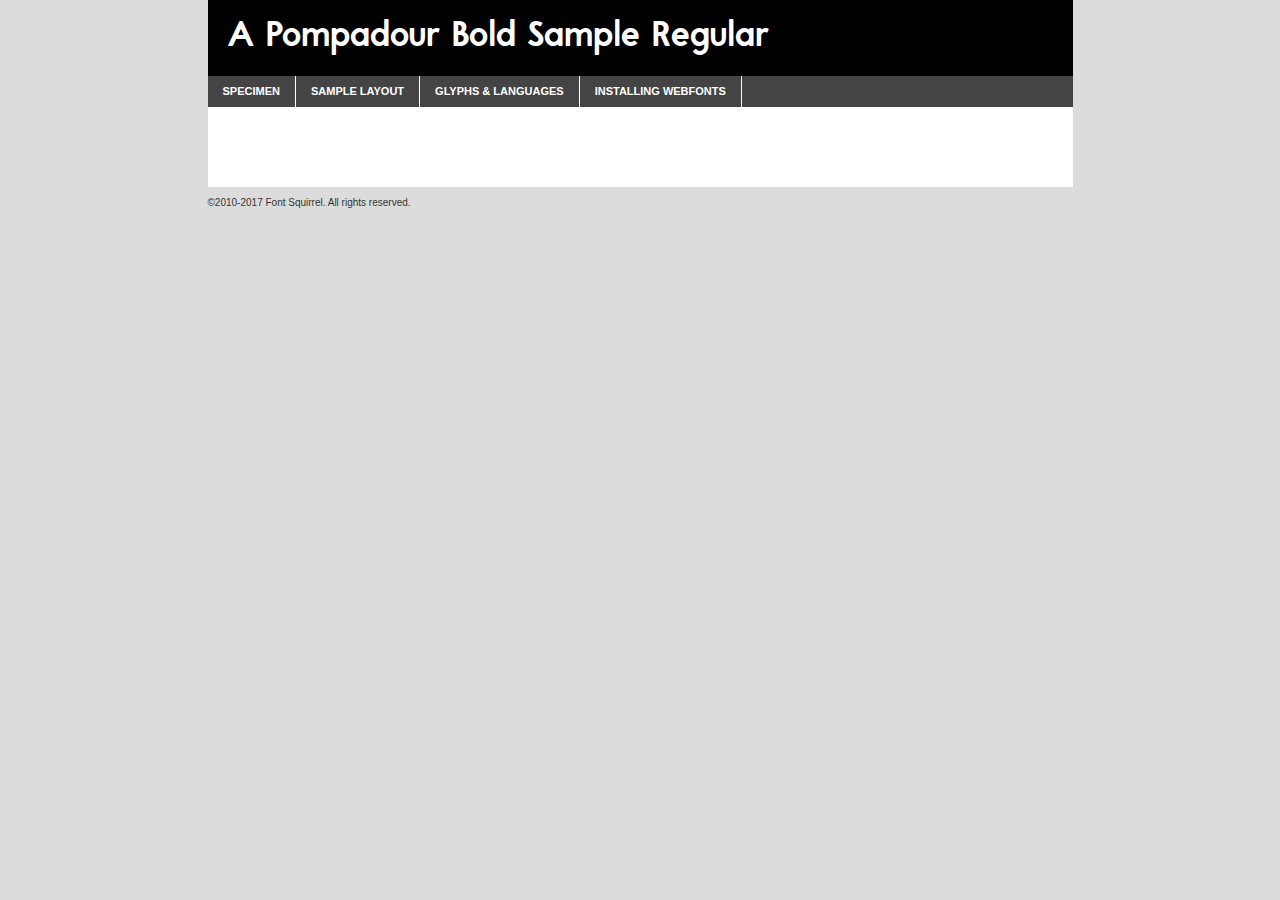
<file: estilos/Fonts/03_apompadourboldsample-demo.html>
<!DOCTYPE html PUBLIC "-//W3C//DTD XHTML 1.0 Transitional//EN"
	"http://www.w3.org/TR/xhtml1/DTD/xhtml1-transitional.dtd">

<html xmlns="http://www.w3.org/1999/xhtml" xml:lang="en" lang="en">
<head>
	<meta http-equiv="Content-Type" content="text/html; charset=utf-8" />
	<script src="http://ajax.googleapis.com/ajax/libs/jquery/1.7.2/jquery.min.js" type="text/javascript" charset="utf-8"></script>
	<script type="text/javascript">
	(function($){$.fn.easyTabs=function(option){var param=jQuery.extend({fadeSpeed:"fast",defaultContent:1,activeClass:'active'},option);$(this).each(function(){var thisId="#"+this.id;if(param.defaultContent==''){param.defaultContent=1;}
	if(typeof param.defaultContent=="number")
	{var defaultTab=$(thisId+" .tabs li:eq("+(param.defaultContent-1)+") a").attr('href').substr(1);}else{var defaultTab=param.defaultContent;}
	$(thisId+" .tabs li a").each(function(){var tabToHide=$(this).attr('href').substr(1);$("#"+tabToHide).addClass('easytabs-tab-content');});hideAll();changeContent(defaultTab);function hideAll(){$(thisId+" .easytabs-tab-content").hide();}
	function changeContent(tabId){hideAll();$(thisId+" .tabs li").removeClass(param.activeClass);$(thisId+" .tabs li a[href=#"+tabId+"]").closest('li').addClass(param.activeClass);if(param.fadeSpeed!="none")
	{$(thisId+" #"+tabId).fadeIn(param.fadeSpeed);}else{$(thisId+" #"+tabId).show();}}
	$(thisId+" .tabs li").click(function(){var tabId=$(this).find('a').attr('href').substr(1);changeContent(tabId);return false;});});}})(jQuery);
	</script>
	<link rel="stylesheet" href="specimen_files/specimen_stylesheet.css" type="text/css" charset="utf-8" />
	<link rel="stylesheet" href="stylesheet.css" type="text/css" charset="utf-8" />

	<style type="text/css">
					body{
				font-family: 'a_pompadour_bold_sampleRg';
							}
		</style>

	<title>A Pompadour Bold Sample Regular Specimen</title>
	
	
	<script type="text/javascript" charset="utf-8">
		$(document).ready(function() {
			$('#container').easyTabs({defaultContent:1});
		});
	</script>
</head>

<body>
<div id="container">
	<div id="header">
		A Pompadour Bold Sample Regular	</div>
	<ul class="tabs">
		<li><a href="#specimen">Specimen</a></li>
		<li><a href="#layout">Sample Layout</a></li>
				<li><a href="#glyphs">Glyphs &amp; Languages</a></li>
		<li><a href="#installing">Installing Webfonts</a></li>
		
	</ul>
	
	<div id="main_content">

		
			<div id="specimen">
		
				<div class="section">
					<div class="grid12 firstcol">
						<div class="huge">AaBb</div>
					</div>
				</div>
		
				<div class="section">
					<div class="glyph_range">A&#x200B;B&#x200b;C&#x200b;D&#x200b;E&#x200b;F&#x200b;G&#x200b;H&#x200b;I&#x200b;J&#x200b;K&#x200b;L&#x200b;M&#x200b;N&#x200b;O&#x200b;P&#x200b;Q&#x200b;R&#x200b;S&#x200b;T&#x200b;U&#x200b;V&#x200b;W&#x200b;X&#x200b;Y&#x200b;Z&#x200b;a&#x200b;b&#x200b;c&#x200b;d&#x200b;e&#x200b;f&#x200b;g&#x200b;h&#x200b;i&#x200b;j&#x200b;k&#x200b;l&#x200b;m&#x200b;n&#x200b;o&#x200b;p&#x200b;q&#x200b;r&#x200b;s&#x200b;t&#x200b;u&#x200b;v&#x200b;w&#x200b;x&#x200b;y&#x200b;z&#x200b;1&#x200b;2&#x200b;3&#x200b;4&#x200b;5&#x200b;6&#x200b;7&#x200b;8&#x200b;9&#x200b;0&#x200b;&amp;&#x200b;.&#x200b;,&#x200b;?&#x200b;!&#x200b;&#64;&#x200b;(&#x200b;)&#x200b;#&#x200b;$&#x200b;%&#x200b;*&#x200b;+&#x200b;-&#x200b;=&#x200b;:&#x200b;;</div>
				</div>
				<div class="section">
					<div class="grid12 firstcol">
						<table class="sample_table">
							<tr><td>10</td><td class="size10">abcdefghijklmnopqrstuvwxyzABCDEFGHIJKLMNOPQRSTUVWXYZ0123456789abcdefghijklmnopqrstuvwxyzABCDEFGHIJKLMNOPQRSTUVWXYZ0123456789abcdefghijklmnopqrstuvwxyzABCDEFGHIJKLMNOPQRSTUVWXYZ</td></tr>
							<tr><td>11</td><td class="size11">abcdefghijklmnopqrstuvwxyzABCDEFGHIJKLMNOPQRSTUVWXYZ0123456789abcdefghijklmnopqrstuvwxyzABCDEFGHIJKLMNOPQRSTUVWXYZ0123456789abcdefghijklmnopqrstuvwxyzABCDEFGHIJKLMNOPQRSTUVWXYZ</td></tr>
							<tr><td>12</td><td class="size12">abcdefghijklmnopqrstuvwxyzABCDEFGHIJKLMNOPQRSTUVWXYZ0123456789abcdefghijklmnopqrstuvwxyzABCDEFGHIJKLMNOPQRSTUVWXYZ0123456789abcdefghijklmnopqrstuvwxyzABCDEFGHIJKLMNOPQRSTUVWXYZ</td></tr>
							<tr><td>13</td><td class="size13">abcdefghijklmnopqrstuvwxyzABCDEFGHIJKLMNOPQRSTUVWXYZ0123456789abcdefghijklmnopqrstuvwxyzABCDEFGHIJKLMNOPQRSTUVWXYZ0123456789abcdefghijklmnopqrstuvwxyzABCDEFGHIJKLMNOPQRSTUVWXYZ</td></tr>
							<tr><td>14</td><td class="size14">abcdefghijklmnopqrstuvwxyzABCDEFGHIJKLMNOPQRSTUVWXYZ0123456789abcdefghijklmnopqrstuvwxyzABCDEFGHIJKLMNOPQRSTUVWXYZ0123456789abcdefghijklmnopqrstuvwxyzABCDEFGHIJKLMNOPQRSTUVWXYZ</td></tr>
							<tr><td>16</td><td class="size16">abcdefghijklmnopqrstuvwxyzABCDEFGHIJKLMNOPQRSTUVWXYZ0123456789abcdefghijklmnopqrstuvwxyzABCDEFGHIJKLMNOPQRSTUVWXYZ</td></tr>
							<tr><td>18</td><td class="size18">abcdefghijklmnopqrstuvwxyzABCDEFGHIJKLMNOPQRSTUVWXYZ0123456789abcdefghijklmnopqrstuvwxyzABCDEFGHIJKLMNOPQRSTUVWXYZ</td></tr>
							<tr><td>20</td><td class="size20">abcdefghijklmnopqrstuvwxyzABCDEFGHIJKLMNOPQRSTUVWXYZ0123456789abcdefghijklmnopqrstuvwxyzABCDEFGHIJKLMNOPQRSTUVWXYZ</td></tr>
							<tr><td>24</td><td class="size24">abcdefghijklmnopqrstuvwxyzABCDEFGHIJKLMNOPQRSTUVWXYZ0123456789abcdefghijklmnopqrstuvwxyzABCDEFGHIJKLMNOPQRSTUVWXYZ</td></tr>
							<tr><td>30</td><td class="size30">abcdefghijklmnopqrstuvwxyzABCDEFGHIJKLMNOPQRSTUVWXYZ0123456789abcdefghijklmnopqrstuvwxyzABCDEFGHIJKLMNOPQRSTUVWXYZ</td></tr>
							<tr><td>36</td><td class="size36">abcdefghijklmnopqrstuvwxyzABCDEFGHIJKLMNOPQRSTUVWXYZ0123456789abcdefghijklmnopqrstuvwxyzABCDEFGHIJKLMNOPQRSTUVWXYZ</td></tr>
							<tr><td>48</td><td class="size48">abcdefghijklmnopqrstuvwxyzABCDEFGHIJKLMNOPQRSTUVWXYZ0123456789abcdefghijklmnopqrstuvwxyzABCDEFGHIJKLMNOPQRSTUVWXYZ</td></tr>
							<tr><td>60</td><td class="size60">abcdefghijklmnopqrstuvwxyzABCDEFGHIJKLMNOPQRSTUVWXYZ0123456789abcdefghijklmnopqrstuvwxyzABCDEFGHIJKLMNOPQRSTUVWXYZ</td></tr>
							<tr><td>72</td><td class="size72">abcdefghijklmnopqrstuvwxyzABCDEFGHIJKLMNOPQRSTUVWXYZ0123456789abcdefghijklmnopqrstuvwxyzABCDEFGHIJKLMNOPQRSTUVWXYZ</td></tr>
							<tr><td>90</td><td class="size90">abcdefghijklmnopqrstuvwxyzABCDEFGHIJKLMNOPQRSTUVWXYZ0123456789abcdefghijklmnopqrstuvwxyzABCDEFGHIJKLMNOPQRSTUVWXYZ</td></tr>
						</table>
				
					</div>
			
				</div>
		
		
		
								<div class="section" id="bodycomparison">


										<div id="xheight">
				<div class="fontbody">&#x25FC;&#x25FC;&#x25FC;&#x25FC;&#x25FC;&#x25FC;&#x25FC;&#x25FC;&#x25FC;&#x25FC;&#x25FC;&#x25FC;&#x25FC;&#x25FC;&#x25FC;&#x25FC;&#x25FC;&#x25FC;&#x25FC;&#x25FC;&#x25FC;&#x25FC;&#x25FC;&#x25FC;&#x25FC;&#x25FC;&#x25FC;&#x25FC;&#x25FC;&#x25FC;&#x25FC;&#x25FC;&#x25FC;&#x25FC;&#x25FC;&#x25FC;&#x25FC;&#x25FC;&#x25FC;&#x25FC;&#x25FC;&#x25FC;&#x25FC;&#x25FC;&#x25FC;&#x25FC;&#x25FC;&#x25FC;&#x25FC;&#x25FC;&#x25FC;&#x25FC;&#x25FC;&#x25FC;&#x25FC;&#x25FC;&#x25FC;&#x25FC;&#x25FC;&#x25FC;&#x25FC;&#x25FC;&#x25FC;&#x25FC;&#x25FC;&#x25FC;&#x25FC;&#x25FC;&#x25FC;&#x25FC;&#x25FC;&#x25FC;&#x25FC;&#x25FC;&#x25FC;&#x25FC;&#x25FC;&#x25FC;&#x25FC;&#x25FC;&#x25FC;&#x25FC;&#x25FC;&#x25FC;&#x25FC;&#x25FC;&#x25FC;&#x25FC;&#x25FC;&#x25FC;&#x25FC;&#x25FC;&#x25FC;&#x25FC;&#x25FC;&#x25FC;&#x25FC;&#x25FC;&#x25FC;body</div><div class="arialbody">body</div><div class="verdanabody">body</div><div class="georgiabody">body</div></div>
										<div class="fontbody" style="z-index:1">
											body<span>A Pompadour Bold Sample Regular</span>
										</div>
										<div class="arialbody" style="z-index:1">
											body<span>Arial</span>
										</div>
										<div class="verdanabody" style="z-index:1">
											body<span>Verdana</span>
										</div>
										<div class="georgiabody" style="z-index:1">
											body<span>Georgia</span>
										</div>



								</div>
		
		
				<div class="section psample psample_row1" id="">
					
					<div class="grid2 firstcol">
						<p class="size10"><span>10.</span>Aenean lacinia bibendum nulla sed consectetur. Fusce dapibus, tellus ac cursus commodo, tortor mauris condimentum nibh, ut fermentum massa justo sit amet risus. Nullam id dolor id nibh ultricies vehicula ut id elit. Cum sociis natoque penatibus et magnis dis parturient montes, nascetur ridiculus mus. Nulla vitae elit libero, a pharetra augue.</p>
			
					</div>
					<div class="grid3">
						<p class="size11"><span>11.</span>Aenean lacinia bibendum nulla sed consectetur. Fusce dapibus, tellus ac cursus commodo, tortor mauris condimentum nibh, ut fermentum massa justo sit amet risus. Nullam id dolor id nibh ultricies vehicula ut id elit. Cum sociis natoque penatibus et magnis dis parturient montes, nascetur ridiculus mus. Nulla vitae elit libero, a pharetra augue.</p>
			
					</div>
					<div class="grid3">
						<p class="size12"><span>12.</span>Aenean lacinia bibendum nulla sed consectetur. Fusce dapibus, tellus ac cursus commodo, tortor mauris condimentum nibh, ut fermentum massa justo sit amet risus. Nullam id dolor id nibh ultricies vehicula ut id elit. Cum sociis natoque penatibus et magnis dis parturient montes, nascetur ridiculus mus. Nulla vitae elit libero, a pharetra augue.</p>
			
					</div>
					<div class="grid4">
						<p class="size13"><span>13.</span>Aenean lacinia bibendum nulla sed consectetur. Fusce dapibus, tellus ac cursus commodo, tortor mauris condimentum nibh, ut fermentum massa justo sit amet risus. Nullam id dolor id nibh ultricies vehicula ut id elit. Cum sociis natoque penatibus et magnis dis parturient montes, nascetur ridiculus mus. Nulla vitae elit libero, a pharetra augue.</p>
			
					</div>
					<div class="white_blend"></div>
					
				</div>
				<div class="section psample psample_row2" id="">
					<div class="grid3 firstcol">
						<p class="size14"><span>14.</span>Aenean lacinia bibendum nulla sed consectetur. Fusce dapibus, tellus ac cursus commodo, tortor mauris condimentum nibh, ut fermentum massa justo sit amet risus. Nullam id dolor id nibh ultricies vehicula ut id elit. Cum sociis natoque penatibus et magnis dis parturient montes, nascetur ridiculus mus. Nulla vitae elit libero, a pharetra augue.</p>
			
					</div>
					<div class="grid4">
						<p class="size16"><span>16.</span>Aenean lacinia bibendum nulla sed consectetur. Fusce dapibus, tellus ac cursus commodo, tortor mauris condimentum nibh, ut fermentum massa justo sit amet risus. Nullam id dolor id nibh ultricies vehicula ut id elit. Cum sociis natoque penatibus et magnis dis parturient montes, nascetur ridiculus mus. Nulla vitae elit libero, a pharetra augue.</p>
			
					</div>
					<div class="grid5">
						<p class="size18"><span>18.</span>Aenean lacinia bibendum nulla sed consectetur. Fusce dapibus, tellus ac cursus commodo, tortor mauris condimentum nibh, ut fermentum massa justo sit amet risus. Nullam id dolor id nibh ultricies vehicula ut id elit. Cum sociis natoque penatibus et magnis dis parturient montes, nascetur ridiculus mus. Nulla vitae elit libero, a pharetra augue.</p>
			
					</div>

					<div class="white_blend"></div>

				</div>
				
				<div class="section psample psample_row3" id="">
					<div class="grid5 firstcol">
						<p class="size20"><span>20.</span>Aenean lacinia bibendum nulla sed consectetur. Fusce dapibus, tellus ac cursus commodo, tortor mauris condimentum nibh, ut fermentum massa justo sit amet risus. Nullam id dolor id nibh ultricies vehicula ut id elit. Cum sociis natoque penatibus et magnis dis parturient montes, nascetur ridiculus mus. Nulla vitae elit libero, a pharetra augue.</p>
					</div>
					<div class="grid7">
						<p class="size24"><span>24.</span>Aenean lacinia bibendum nulla sed consectetur. Fusce dapibus, tellus ac cursus commodo, tortor mauris condimentum nibh, ut fermentum massa justo sit amet risus. Nullam id dolor id nibh ultricies vehicula ut id elit. Cum sociis natoque penatibus et magnis dis parturient montes, nascetur ridiculus mus. Nulla vitae elit libero, a pharetra augue.</p>
					</div>
					
					<div class="white_blend"></div>
					
				</div>
				
				<div class="section psample psample_row4" id="">
					<div class="grid12 firstcol">
						<p class="size30"><span>30.</span>Aenean lacinia bibendum nulla sed consectetur. Fusce dapibus, tellus ac cursus commodo, tortor mauris condimentum nibh, ut fermentum massa justo sit amet risus. Nullam id dolor id nibh ultricies vehicula ut id elit. Cum sociis natoque penatibus et magnis dis parturient montes, nascetur ridiculus mus. Nulla vitae elit libero, a pharetra augue.</p>
					</div>
					<div class="white_blend"></div>
					
				</div>
				
				
				
				<div class="section psample psample_row1 fullreverse">
					<div class="grid2 firstcol">
						<p class="size10"><span>10.</span>Aenean lacinia bibendum nulla sed consectetur. Fusce dapibus, tellus ac cursus commodo, tortor mauris condimentum nibh, ut fermentum massa justo sit amet risus. Nullam id dolor id nibh ultricies vehicula ut id elit. Cum sociis natoque penatibus et magnis dis parturient montes, nascetur ridiculus mus. Nulla vitae elit libero, a pharetra augue.</p>
			
					</div>
					<div class="grid3">
						<p class="size11"><span>11.</span>Aenean lacinia bibendum nulla sed consectetur. Fusce dapibus, tellus ac cursus commodo, tortor mauris condimentum nibh, ut fermentum massa justo sit amet risus. Nullam id dolor id nibh ultricies vehicula ut id elit. Cum sociis natoque penatibus et magnis dis parturient montes, nascetur ridiculus mus. Nulla vitae elit libero, a pharetra augue.</p>
			
					</div>
					<div class="grid3">
						<p class="size12"><span>12.</span>Aenean lacinia bibendum nulla sed consectetur. Fusce dapibus, tellus ac cursus commodo, tortor mauris condimentum nibh, ut fermentum massa justo sit amet risus. Nullam id dolor id nibh ultricies vehicula ut id elit. Cum sociis natoque penatibus et magnis dis parturient montes, nascetur ridiculus mus. Nulla vitae elit libero, a pharetra augue.</p>
			
					</div>
					<div class="grid4">
						<p class="size13"><span>13.</span>Aenean lacinia bibendum nulla sed consectetur. Fusce dapibus, tellus ac cursus commodo, tortor mauris condimentum nibh, ut fermentum massa justo sit amet risus. Nullam id dolor id nibh ultricies vehicula ut id elit. Cum sociis natoque penatibus et magnis dis parturient montes, nascetur ridiculus mus. Nulla vitae elit libero, a pharetra augue.</p>
			
					</div>
					<div class="black_blend"></div>
					
				</div>
				
				<div class="section psample psample_row2 fullreverse">
					<div class="grid3 firstcol">
						<p class="size14"><span>14.</span>Aenean lacinia bibendum nulla sed consectetur. Fusce dapibus, tellus ac cursus commodo, tortor mauris condimentum nibh, ut fermentum massa justo sit amet risus. Nullam id dolor id nibh ultricies vehicula ut id elit. Cum sociis natoque penatibus et magnis dis parturient montes, nascetur ridiculus mus. Nulla vitae elit libero, a pharetra augue.</p>
			
					</div>
					<div class="grid4">
						<p class="size16"><span>16.</span>Aenean lacinia bibendum nulla sed consectetur. Fusce dapibus, tellus ac cursus commodo, tortor mauris condimentum nibh, ut fermentum massa justo sit amet risus. Nullam id dolor id nibh ultricies vehicula ut id elit. Cum sociis natoque penatibus et magnis dis parturient montes, nascetur ridiculus mus. Nulla vitae elit libero, a pharetra augue.</p>
			
					</div>
					<div class="grid5">
						<p class="size18"><span>18.</span>Aenean lacinia bibendum nulla sed consectetur. Fusce dapibus, tellus ac cursus commodo, tortor mauris condimentum nibh, ut fermentum massa justo sit amet risus. Nullam id dolor id nibh ultricies vehicula ut id elit. Cum sociis natoque penatibus et magnis dis parturient montes, nascetur ridiculus mus. Nulla vitae elit libero, a pharetra augue.</p>
			
					</div>
					<div class="black_blend"></div>

				</div>
				
				<div class="section psample fullreverse psample_row3" id="">
					<div class="grid5 firstcol">
						<p class="size20"><span>20.</span>Aenean lacinia bibendum nulla sed consectetur. Fusce dapibus, tellus ac cursus commodo, tortor mauris condimentum nibh, ut fermentum massa justo sit amet risus. Nullam id dolor id nibh ultricies vehicula ut id elit. Cum sociis natoque penatibus et magnis dis parturient montes, nascetur ridiculus mus. Nulla vitae elit libero, a pharetra augue.</p>
					</div>
					<div class="grid7">
						<p class="size24"><span>24.</span>Aenean lacinia bibendum nulla sed consectetur. Fusce dapibus, tellus ac cursus commodo, tortor mauris condimentum nibh, ut fermentum massa justo sit amet risus. Nullam id dolor id nibh ultricies vehicula ut id elit. Cum sociis natoque penatibus et magnis dis parturient montes, nascetur ridiculus mus. Nulla vitae elit libero, a pharetra augue.</p>
					</div>
					
					<div class="black_blend"></div>
					
				</div>
				
				<div class="section psample fullreverse psample_row4" id="" style="border-bottom: 20px #000 solid;">
					<div class="grid12 firstcol">
						<p class="size30"><span>30.</span>Aenean lacinia bibendum nulla sed consectetur. Fusce dapibus, tellus ac cursus commodo, tortor mauris condimentum nibh, ut fermentum massa justo sit amet risus. Nullam id dolor id nibh ultricies vehicula ut id elit. Cum sociis natoque penatibus et magnis dis parturient montes, nascetur ridiculus mus. Nulla vitae elit libero, a pharetra augue.</p>
					</div>
					<div class="black_blend"></div>
					
				</div>
				
				
				
				
			</div>
			
			<div id="layout">
				
				<div class="section">
					
					<div class="grid12 firstcol">
						<h1>Lorem Ipsum Dolor</h1>
						<h2>Etiam porta sem malesuada magna mollis euismod</h2>
						
						<p class="byline">By <a href="#link">Aenean Lacinia</a></p>
					</div>
				</div>
				<div class="section">
					<div class="grid8 firstcol">
						<p class="large">Donec sed odio dui. Morbi leo risus, porta ac consectetur ac, vestibulum at eros. Fusce dapibus, tellus ac cursus commodo, tortor mauris condimentum nibh, ut fermentum massa justo sit amet risus. </p>

						
						<h3>Pellentesque ornare sem</h3>

						<p>Maecenas sed diam eget risus varius blandit sit amet non magna. Maecenas faucibus mollis interdum. Donec ullamcorper nulla non metus auctor fringilla. Nullam id dolor id nibh ultricies vehicula ut id elit. Nullam id dolor id nibh ultricies vehicula ut id elit. </p>

						<p>Aenean eu leo quam. Pellentesque ornare sem lacinia quam venenatis vestibulum. Lorem ipsum dolor sit amet, consectetur adipiscing elit. Cum sociis natoque penatibus et magnis dis parturient montes, nascetur ridiculus mus. </p>

						<p>Nulla vitae elit libero, a pharetra augue. Praesent commodo cursus magna, vel scelerisque nisl consectetur et. Aenean lacinia bibendum nulla sed consectetur. </p>

						<p>Nullam quis risus eget urna mollis ornare vel eu leo. Nullam quis risus eget urna mollis ornare vel eu leo. Maecenas sed diam eget risus varius blandit sit amet non magna. Donec ullamcorper nulla non metus auctor fringilla. </p>

						<h3>Cras mattis consectetur</h3>

						<p>Aenean eu leo quam. Pellentesque ornare sem lacinia quam venenatis vestibulum. Aenean lacinia bibendum nulla sed consectetur. Integer posuere erat a ante venenatis dapibus posuere velit aliquet. Cras mattis consectetur purus sit amet fermentum. </p>

						<p>Nullam id dolor id nibh ultricies vehicula ut id elit. Nullam quis risus eget urna mollis ornare vel eu leo. Cras mattis consectetur purus sit amet fermentum.</p>
					</div>
					
					<div class="grid4 sidebar">
						
						<div class="box reverse">
							<p class="last">Nullam quis risus eget urna mollis ornare vel eu leo. Donec ullamcorper nulla non metus auctor fringilla. Cras mattis consectetur purus sit amet fermentum. Sed posuere consectetur est at lobortis. Lorem ipsum dolor sit amet, consectetur adipiscing elit. </p>
						</div>
						
						<p class="caption">Maecenas sed diam eget risus varius.</p>

						<p>Vestibulum id ligula porta felis euismod semper. Integer posuere erat a ante venenatis dapibus posuere velit aliquet. Vestibulum id ligula porta felis euismod semper. Sed posuere consectetur est at lobortis. Maecenas sed diam eget risus varius blandit sit amet non magna. Fusce dapibus, tellus ac cursus commodo, tortor mauris condimentum nibh, ut fermentum massa justo sit amet risus. </p>

					

						<p>Duis mollis, est non commodo luctus, nisi erat porttitor ligula, eget lacinia odio sem nec elit. Aenean lacinia bibendum nulla sed consectetur. Vivamus sagittis lacus vel augue laoreet rutrum faucibus dolor auctor. Aenean lacinia bibendum nulla sed consectetur. Nullam quis risus eget urna mollis ornare vel eu leo. </p>

						<p>Praesent commodo cursus magna, vel scelerisque nisl consectetur et. Donec ullamcorper nulla non metus auctor fringilla. Maecenas faucibus mollis interdum. Fusce dapibus, tellus ac cursus commodo, tortor mauris condimentum nibh, ut fermentum massa justo sit amet risus. </p>

					</div>
				</div>
				
			</div>


			



		<div id="glyphs">
			<div class="section">
				<div class="grid12 firstcol">
			
				<h1>Language Support</h1>
				<p>The subset of A Pompadour Bold Sample Regular in this kit supports the following languages:<br />
			
					English, Arrernte, Bislama, Cebuano, Fijian, Gilbertese, Hmong, Ibanag, Iloko_ilokano, Interglossa_glosa, Interlingua, Lojban, Norfolk_pitcairnese, Oromo, Rotokas, Seychelles_creole, Shona, Somali, Southern_ndebele, Swahili, Swati_swazi, Tok_pisin, Warlpiri, Xhosa, Zulu, Latinbasic, Demo				</p>
				<h1>Glyph Chart</h1>
				<p>The subset of A Pompadour Bold Sample Regular in this kit includes all the glyphs listed below. Unicode entities are included above each glyph to help you insert individual characters into your layout.</p>
				<div id="glyph_chart">
			
																				 <div><p>&amp;#32;</p>&#32;</div>
																				 <div><p>&amp;#33;</p>&#33;</div>
																				 <div><p>&amp;#34;</p>&#34;</div>
																				 <div><p>&amp;#38;</p>&#38;</div>
																				 <div><p>&amp;#39;</p>&#39;</div>
																				 <div><p>&amp;#40;</p>&#40;</div>
																				 <div><p>&amp;#41;</p>&#41;</div>
																				 <div><p>&amp;#44;</p>&#44;</div>
																				 <div><p>&amp;#45;</p>&#45;</div>
																				 <div><p>&amp;#46;</p>&#46;</div>
																				 <div><p>&amp;#48;</p>&#48;</div>
																				 <div><p>&amp;#49;</p>&#49;</div>
																				 <div><p>&amp;#50;</p>&#50;</div>
																				 <div><p>&amp;#51;</p>&#51;</div>
																				 <div><p>&amp;#52;</p>&#52;</div>
																				 <div><p>&amp;#53;</p>&#53;</div>
																				 <div><p>&amp;#54;</p>&#54;</div>
																				 <div><p>&amp;#55;</p>&#55;</div>
																				 <div><p>&amp;#56;</p>&#56;</div>
																				 <div><p>&amp;#57;</p>&#57;</div>
																				 <div><p>&amp;#58;</p>&#58;</div>
																				 <div><p>&amp;#59;</p>&#59;</div>
																				 <div><p>&amp;#63;</p>&#63;</div>
																				 <div><p>&amp;#65;</p>&#65;</div>
																				 <div><p>&amp;#66;</p>&#66;</div>
																				 <div><p>&amp;#67;</p>&#67;</div>
																				 <div><p>&amp;#68;</p>&#68;</div>
																				 <div><p>&amp;#69;</p>&#69;</div>
																				 <div><p>&amp;#70;</p>&#70;</div>
																				 <div><p>&amp;#71;</p>&#71;</div>
																				 <div><p>&amp;#72;</p>&#72;</div>
																				 <div><p>&amp;#73;</p>&#73;</div>
																				 <div><p>&amp;#74;</p>&#74;</div>
																				 <div><p>&amp;#75;</p>&#75;</div>
																				 <div><p>&amp;#76;</p>&#76;</div>
																				 <div><p>&amp;#77;</p>&#77;</div>
																				 <div><p>&amp;#78;</p>&#78;</div>
																				 <div><p>&amp;#79;</p>&#79;</div>
																				 <div><p>&amp;#80;</p>&#80;</div>
																				 <div><p>&amp;#81;</p>&#81;</div>
																				 <div><p>&amp;#82;</p>&#82;</div>
																				 <div><p>&amp;#83;</p>&#83;</div>
																				 <div><p>&amp;#84;</p>&#84;</div>
																				 <div><p>&amp;#85;</p>&#85;</div>
																				 <div><p>&amp;#86;</p>&#86;</div>
																				 <div><p>&amp;#87;</p>&#87;</div>
																				 <div><p>&amp;#88;</p>&#88;</div>
																				 <div><p>&amp;#89;</p>&#89;</div>
																				 <div><p>&amp;#90;</p>&#90;</div>
																				 <div><p>&amp;#97;</p>&#97;</div>
																				 <div><p>&amp;#98;</p>&#98;</div>
																				 <div><p>&amp;#99;</p>&#99;</div>
																				 <div><p>&amp;#100;</p>&#100;</div>
																				 <div><p>&amp;#101;</p>&#101;</div>
																				 <div><p>&amp;#102;</p>&#102;</div>
																				 <div><p>&amp;#103;</p>&#103;</div>
																				 <div><p>&amp;#104;</p>&#104;</div>
																				 <div><p>&amp;#105;</p>&#105;</div>
																				 <div><p>&amp;#106;</p>&#106;</div>
																				 <div><p>&amp;#107;</p>&#107;</div>
																				 <div><p>&amp;#108;</p>&#108;</div>
																				 <div><p>&amp;#109;</p>&#109;</div>
																				 <div><p>&amp;#110;</p>&#110;</div>
																				 <div><p>&amp;#111;</p>&#111;</div>
																				 <div><p>&amp;#112;</p>&#112;</div>
																				 <div><p>&amp;#113;</p>&#113;</div>
																				 <div><p>&amp;#114;</p>&#114;</div>
																				 <div><p>&amp;#115;</p>&#115;</div>
																				 <div><p>&amp;#116;</p>&#116;</div>
																				 <div><p>&amp;#117;</p>&#117;</div>
																				 <div><p>&amp;#118;</p>&#118;</div>
																				 <div><p>&amp;#119;</p>&#119;</div>
																				 <div><p>&amp;#120;</p>&#120;</div>
																				 <div><p>&amp;#121;</p>&#121;</div>
																				 <div><p>&amp;#122;</p>&#122;</div>
																				 <div><p>&amp;#160;</p>&#160;</div>
																				 <div><p>&amp;#173;</p>&#173;</div>
																				 <div><p>&amp;#8192;</p>&#8192;</div>
																				 <div><p>&amp;#8193;</p>&#8193;</div>
																				 <div><p>&amp;#8194;</p>&#8194;</div>
																				 <div><p>&amp;#8195;</p>&#8195;</div>
																				 <div><p>&amp;#8196;</p>&#8196;</div>
																				 <div><p>&amp;#8197;</p>&#8197;</div>
																				 <div><p>&amp;#8198;</p>&#8198;</div>
																				 <div><p>&amp;#8199;</p>&#8199;</div>
																				 <div><p>&amp;#8200;</p>&#8200;</div>
																				 <div><p>&amp;#8201;</p>&#8201;</div>
																				 <div><p>&amp;#8202;</p>&#8202;</div>
																				 <div><p>&amp;#8208;</p>&#8208;</div>
																				 <div><p>&amp;#8209;</p>&#8209;</div>
																				 <div><p>&amp;#8210;</p>&#8210;</div>
																				 <div><p>&amp;#8211;</p>&#8211;</div>
																				 <div><p>&amp;#8212;</p>&#8212;</div>
																				 <div><p>&amp;#8239;</p>&#8239;</div>
																				 <div><p>&amp;#8287;</p>&#8287;</div>
																				 <div><p>&amp;#9724;</p>&#9724;</div>
																				 <div><p>&amp;#64257;</p>&#64257;</div>
																				 <div><p>&amp;#64258;</p>&#64258;</div>
																																																</div>	
				</div>
		
		
			</div>
		</div>
		
		
		<div id="specs">
			
		</div>
	
		<div id="installing">
			<div class="section">
				<div class="grid7 firstcol">
					<h1>Installing Webfonts</h1>
					
					<p>Webfonts are supported by all major browser platforms but not all in the same way. There are currently four different font formats that must be included in order to target all browsers. This includes TTF, WOFF, EOT and SVG.</p>
					
					<h2>1. Upload your webfonts</h2>
					<p>You must upload your webfont kit to your website. They should be in or near the same directory as your CSS files.</p>
					
					<h2>2. Include the webfont stylesheet</h2>
					<p>A special CSS @font-face declaration helps the various browsers select the appropriate font it needs without causing you a bunch of headaches. Learn more about this syntax by reading the <a href="https://www.fontspring.com/blog/further-hardening-of-the-bulletproof-syntax">Fontspring blog post</a> about it. The code for it is as follows:</p>


<code>
@font-face{ 
	font-family: 'MyWebFont';
	src: url('WebFont.eot');
	src: url('WebFont.eot?#iefix') format('embedded-opentype'),
	     url('WebFont.woff') format('woff'),
	     url('WebFont.ttf') format('truetype'),
	     url('WebFont.svg#webfont') format('svg');
}
</code>

	<p>We've already gone ahead and generated the code for you. All you have to do is link to the stylesheet in your HTML, like this:</p>
	<code>&lt;link rel=&quot;stylesheet&quot; href=&quot;stylesheet.css&quot; type=&quot;text/css&quot; charset=&quot;utf-8&quot; /&gt;</code>

					<h2>3. Modify your own stylesheet</h2>
					<p>To take advantage of your new fonts, you must tell your stylesheet to use them. Look at the original @font-face declaration above and find the property called "font-family." The name linked there will be what you use to reference the font. Prepend that webfont name to the font stack in the "font-family" property, inside the selector you want to change. For example:</p>
<code>p { font-family: 'WebFont', Arial, sans-serif; }</code>

<h2>4. Test</h2>
<p>Getting webfonts to work cross-browser <em>can</em> be tricky. Use the information in the sidebar to help you if you find that fonts aren't loading in a particular browser.</p>
				</div>
				
				<div class="grid5 sidebar">
					<div class="box">
						<h2>Troubleshooting<br />Font-Face Problems</h2>
						<p>Having trouble getting your webfonts to load in your new website? Here are some tips to sort out what might be the problem.</p>

						<h3>Fonts not showing in any browser</h3>

						<p>This sounds like you need to work on the plumbing. You either did not upload the fonts to the correct directory, or you did not link the fonts properly in the CSS. If you've confirmed that all this is correct and you still have a problem, take a look at your .htaccess file and see if requests are getting intercepted.</p>

						<h3>Fonts not loading in iPhone or iPad</h3>

						<p>The most common problem here is that you are serving the fonts from an IIS server. IIS refuses to serve files that have unknown MIME types. If that is the case, you must set the MIME type for SVG to "image/svg+xml" in the server settings. Follow these instructions from Microsoft if you need help.</p>

						<h3>Fonts not loading in Firefox</h3>

						<p>The primary reason for this failure? You are still using a version Firefox older than 3.5. So upgrade already! If that isn't it, then you are very likely serving fonts from a different domain. Firefox requires that all font assets be served from the same domain. Lastly it is possible that you need to add WOFF to your list of MIME types (if you are serving via IIS.)</p>

						<h3>Fonts not loading in IE</h3>

						<p>Are you looking at Internet Explorer on an actual Windows machine or are you cheating by using a service like Adobe BrowserLab? Many of these screenshot services do not render @font-face for IE. Best to test it on a real machine.</p>

						<h3>Fonts not loading in IE9</h3>

						<p>IE9, like Firefox, requires that fonts be served from the same domain as the website. Make sure that is the case.</p>
					</div>
				</div>
			</div>
			
		</div>
	
	</div>
	<div id="footer">
		<p>&copy;2010-2017 Font Squirrel. All rights reserved.</p>
	</div>
</div>
</body>
</html>
</file>
<file: estilos/estilos.css>
@import url('https://fonts.googleapis.com/css?family=Montserrat');

*{
	font-family: 'Montserrat', sans-serif;
	margin: 0px;
	padding: 0px;
}
a:link, a:visited, a:hover, a:active {
    text-decoration: none;
    color: white;

}
img{
	margin-top: 6px;
	width: 120px;
	height: 120px;
}
html{
	height: 100%;
}
body{
	height: 100%;
}

.contenedor2{
	background: linear-gradient(to bottom, #7489A1, #516B8A, #26466D);
	width: 100%;
	height: 100%;
	top: 10%;
}
h1{
	position: relative;
	text-align: center;

}

form{
	width: 60%;
    margin-left: 20%;
    position: relative;
    margin-top: 10%;
    align-content: left;
    text-align: center;
    background: rgba(255,255,255,0.5);
    border-radius: 5px; 
}
form>label{
	font-weight: bold;

}
input{
	position: relative;
width: 60%;
border-radius: 4px;
border:none;
background-color: transparent;
border: 1px solid;
background-color: rgba(255,255,255,0.3);
height: 30px;

}
form>input{
	background-color:  #2196F3;
	color: white;
	width: 60%;
	border-bottom: 0px solid !important;
}
.footer{
  
  text-align: center;
  margin-top: 80px;

}
.footer2{
	text-align: center;
	margin-top: 10px;
}
.codigo{
	margin-left: 27%;
	width: 50%;
	margin-top: 30%;
	text-align: center;
	font-weight: bolder;
}
.codigo>textarea{

	width: 100%;
	margin-top: 20px;
	text-align: center;
}
button{
	background-color: #2196F3;
	margin-left: 30%;
	margin-top: 50%;
	width: 40%;
	height: 40px;
	border-radius: 7px;
	border-style: groove;
	border-color: #2196F3;
	color: white
}

.contenedor{
	position: relative;
	width: 100%;
	height: 100%;
	background-image: url(../img/fondo.jpg);
	background-size: 400%;
	background-position: -650px -300px;

}
.background-image {
    -webkit-filter: blur(5px);
  	-moz-filter: blur(5px);
  	-o-filter: blur(5px);
  	-ms-filter: blur(5px);
  	filter: blur(5px);
}
.info{
	text-align: center;
	font-weight: bolder;
}
</file>
<file: estilos/Fonts/stylesheet.css>
/*! Generated by Font Squirrel (https://www.fontsquirrel.com) on April 10, 2018 */



@font-face {
    font-family: 'Montserrat';
    src: url('02_apompadourtextsample-webfont.woff2') format('woff2'),
         url('02_apompadourtextsample-webfont.woff') format('woff');
    font-weight: normal;
    font-style: normal;

}




@font-face {
    font-family: 'a_pompadour_bold_sampleRg';
    src: url('03_apompadourboldsample-webfont.woff2') format('woff2'),
         url('03_apompadourboldsample-webfont.woff') format('woff');
    font-weight: normal;
    font-style: normal;

}
</file>
<file: estilos/estiloDashboard.css>
@import url('https://fonts.googleapis.com/css?family=Montserrat');

*{
	font-family: 'Montserrat', sans-serif;
	margin: 0px;
	padding: 0px;
}
a:link, a:visited, a:hover, a:active {
    text-decoration: none;
    color: white;
}

#map {
        height: 50%;
        top: 0px;
        width: 100%;
      }
.header{
  padding: 10px;
  position: absolute;
  width: calc(100% - 20px);
  height: 10%;
  background-color: #26466D;
  color: white;
  -webkit-box-shadow: 0px 2px 15px 0px rgba(0,0,0,0.6);
  -moz-box-shadow: 0px 2px 15px 0px rgba(0,0,0,0.6);
  box-shadow: 0px 2px 15px 0px rgba(0,0,0,0.6);
}

.titulo4{
	position: relative;
	width: 90%;
    position: relative;
    height: 50%;
    left: 10px;
    top: -30px;
    text-align: center;
}
.back{
	position: relative;
	width: 10%;
}
.logo{
	position: absolute;
	float: left;
	max-width: 10px;
	left: 10px;
}
.logo>img{
	width: 50px;
	height: 50px;
}

.titulo{
	position: absolute;
	left: 35%;
}
.titulo2{
	position: absolute;
	left: 37%;
}

.panel{

	background-color: rgb(49, 50, 51);
	width: 20%;
	height: 100%;
	position: absolute;
}

.item{

	margin-left: 10px; 
	margin-right: 10px;
	margin-top: 10px; 
	margin-bottom: 20px;
}

.contenedor{

	position: absolute;
	background: linear-gradient(to bottom, #7489A1, #516B8A, #26466D);
	width: 100%;
	height: 90%;
	top: 10%;
}
.contenido{
	position: absolute;

	width: 80%;
	left: 20%;
	height: 100%;
	background-color: rgb(242, 242, 242);
}
.estadisticas{
	margin-bottom: 150px;
	margin-top: 25px;
	position: relative;
	background-color: white;
	width: 98%;
	height: 20%;
	margin: 1%;
	border-radius: 7px;
	box-shadow:5px 5px 20px grey;  
	text-align: center;
}
.estadisticas2{
	margin-bottom: 150px;
	margin-top: 25px;
	position: relative;
	background-color: white;
	width: 98%;
	height: 30%;
	margin: 1%;
	border-radius: 7px;
	box-shadow:5px 5px 20px grey;  
	text-align: center;
}
.estadisticas2>span{
	position: relative;
  	display: inline-block;
  	vertical-align: middle;
  	line-height: normal;
  	top: 15%;
}
.estadisticas>span{
	position: relative;
  	display: inline-block;
  	vertical-align: middle;
  	line-height: normal;
  	top: 30%;

}

.modulos{
	position: relative;
	background-color: white;
	width: 98%;
	height: 20%;
	margin: 1%;
	border-radius: 7px;
	box-shadow:5px 5px 20px grey;  
	text-align: center;
	line-height: 180px;
}
.modulos>span {
	position: relative;
  	line-height: normal;
  	top:-30px;
  	
}
#arriba{
	top:25%;
}

.pago1{
	background-color: white;
	color: black;
  	font-size: 16;
  	font-weight: bold;
  	padding: 12px 20px;
  	border-color: rgba(0,0,0,0.5);
  	border-radius: 4px;
  	cursor: pointer;
	position: absolute;
	float: left;
	width: 50%;
	height: 8%;
	bottom: 0px;
}
.pago2{
	
	background-color: white;
	color: black;
  	font-size: 16;
  	font-weight: bold;
  	padding: 12px 20px;
  	border-color: rgba(0,0,0,0.5);
  	border-radius: 4px;
  	cursor: pointer;
	position: absolute;
	float: left;
	width: 50%;
	height: 8%;
	bottom: 0px;
	left: 50%;
}





/* The location pointed to by the popup tip. */
      .popup-tip-anchor {
        height: 0;
        position: absolute;
        /* The max width of the info window. */
        width: 200px;
      }
      /* The bubble is anchored above the tip. */
      .popup-bubble-anchor {
        position: absolute;
        width: 100%;
        bottom: /* TIP_HEIGHT= */ 8px;
        left: 0;
      }
      /* Draw the tip. */
      .popup-bubble-anchor::after {
        content: "";
        position: absolute;
        top: 0;
        left: 0;
        /* Center the tip horizontally. */
        transform: translate(-50%, 0);
        /* The tip is a https://css-tricks.com/snippets/css/css-triangle/ */
        width: 0;
        height: 0;
        /* The tip is 8px high, and 12px wide. */
        border-left: 6px solid transparent;
        border-right: 6px solid transparent;
        border-top: /* TIP_HEIGHT= */ 8px solid white;
      }
      /* The popup bubble itself. */
      .popup-bubble-content {
        position: absolute;
        top: 0;
        left: 0;
        transform: translate(-50%, -100%);
        /* Style the info window. */
        background-color: white;
        padding: 5px;
        border-radius: 5px;
        font-family: sans-serif;
        overflow-y: auto;
        max-height: 60px;
        box-shadow: 0px 2px 10px 1px rgba(0,0,0,0.5);
      }
</file>
<file: estilos/estiloDashboardS.css>
@import url('https://fonts.googleapis.com/css?family=Montserrat');

*{
	font-family: 'Montserrat', sans-serif;
	margin: 0px;
	padding: 0px;
}
a:link, a:visited, a:hover, a:active {
    text-decoration: none;
    color: white;
}
.header{

	width: 100%;
	position: absolute;
	height: 10%;
	background-color: #2196F3;
	box-shadow: 5px;
	float: left;
	overflow: contain;
}

.logo{
	position: absolute;
	float: left;
	left: 10px;
}
.logo>img{
	margin-top: 1px;
	width: 70px;
	height: 70px;
}

.titulo{
	margin-top: 15px;
	position: absolute;
	text-align: center;
	color: white;
	left: 48%;
	
}
.cerrar{
	float: right;
	margin-top: 25px;
	margin-right:10px;  


}

.panel{

	background-color: rgb(49, 50, 51);
	width: 20%;
	height: 100%;
	position: absolute;
}

.item{

	margin-left: 10px; 
	margin-right: 10px;
	margin-top: 10px; 
	margin-bottom: 20px;
}

.contenedor{

	position: absolute;
	width: 100%;
	height: 90%;
	top: 10%;
}
.contenido{
	position: absolute;
	width: 80%;
	left: 20%;
	height: 100%;
	background-color: rgb(242, 242, 242);
}
.estadisticas{

	position: relative;
	background-color: white;
	width: 98%;
	height: 20%;
	margin: 1%;
	border-radius: 7px;
	box-shadow:5px 5px 20px grey;  
	text-align: center;
}

.modulos{
	position: relative;
	background-color: white;
	width: 98%;
	height: 74%;
	margin: 1%;
	border-radius: 7px;
	box-shadow:5px 5px 20px grey;  
	text-align: center;
	line-height: 180px;
}
span {
	position: relative;
  	display: inline-block;
  	vertical-align: middle;
  	line-height: normal;
  	top: 30%;
}
button{
	background-color: #2196F3;
	width: 15%;
	height: 30px;
	margin-top: 50px;
	float: right;
	margin-right: 20px;
	border-radius: 7px;
	border-style: groove;
	border-color: #2196F3;
	color: white;
}
</file>
<file: estilos/estilosLugar.css>
@import url('https://fonts.googleapis.com/css?family=Montserrat');

*{
	font-family: 'Montserrat', sans-serif;
	margin: 0px;
	padding: 0px;
}
a:link, a:visited, a:hover, a:active {
    text-decoration: none;
    color: white;
}
html{
	position: relative;
	height: 100%;
}
img{

	display: inline-block;
	height: 100%;
	width:100%;
}
body{
	position: relative;
	height: 100%;
	background: linear-gradient(to bottom, #7489A1, #516B8A, #26466D);
}
.contenedor{
	width: 100%;
	height: 100%;
}
.header{
  padding: 10px;
  position: relative;
  width: calc(100% - 20px);
  height: 5%;
  background-color: #26466D;
  color: white;
  -webkit-box-shadow: 0px 2px 15px 0px rgba(0,0,0,0.6);
  -moz-box-shadow: 0px 2px 15px 0px rgba(0,0,0,0.6);
  box-shadow: 0px 2px 15px 0px rgba(0,0,0,0.6);
}

.titulo4{
	position: relative;
	width: 90%;
    position: relative;
    height: 50%;
    left: 10px;
    top: -30px;
    text-align: center;
}
.back{
	position: relative;
	width: 10%;
	height: 100%;
}
.header> h2{
	height: 100%;
	position: relative;
	text-align: center;
}
button{
	background-color: #2196F3;
	margin-left: 30%;
	margin-top: 30%;
	width: 40%;
	height: 40px;
	border-radius: 7px;
	border-style: groove;
	border-color: #2196F3;
	color: white
}
.mapa{
	width: 80%;
	height: 40%;
	margin-left: 10%;
	margin-top: 50px;
}
.modulos{
	position: relative;
	background-color: white;
	width: 98%;
	height: 30%;
	margin: 1%;
	border-radius: 7px;
	box-shadow:5px 5px 20px grey;  
	text-align: center;
	line-height: 10px;
}
.modulos>span {
	position: relative;
  	line-height: normal;
  	top: 6px;
  	
}
.modulos:active{
	background-color: lightgrey;
}
</file>
<file: estilos/estilosPago.css>
@import url('https://fonts.googleapis.com/css?family=Montserrat');

*{
	font-family: 'Montserrat', sans-serif;
	margin: 0px;
	padding: 0px;
}
a:link, a:visited, a:hover, a:active {
    text-decoration: none;
    color: white;
}
html{
	height: 100%;
}
body{
	height: 100%;
	background: linear-gradient(to bottom, #7489A1, #516B8A, #26466D);
}

form{
	margin-left: 30%;
	position: relative;
	margin-top: 30%;

}
.fecha{
	position: relative;
	margin-left: 20px;
	margin-top: 10px;
	border-radius: 6px;
	width: 20%
	height: 30px;
	color: white;
	background-color:#BDBDBD;
	color: white;
}
input{
width: 60%
border-radius: 4px;
border:none;
background-color: transparent;
border-bottom: 1px solid;
height: 30px;
color: white;

}
label{
	color: white;
}
form>input{
	background-color:  #2196F3;
	color: white;
	width: 60%;
	border-bottom: 0px solid !important;
}
</file>
<file: estilos/Fonts/specimen_files/specimen_stylesheet.css>
@import url('grid_12-825-55-15.css');

/*  
	CSS Reset by Eric Meyer - Released under Public Domain
    http://meyerweb.com/eric/tools/css/reset/
*/
html, body, div, span, applet, object, iframe,
h1, h2, h3, h4, h5, h6, p, blockquote, pre,
a, abbr, acronym, address, big, cite, code,
del, dfn, em, font, img, ins, kbd, q, s, samp,
small, strike, strong, sub, sup, tt, var,
b, u, i, center, dl, dt, dd, ol, ul, li,
fieldset, form, label, legend, table, 
caption, tbody, tfoot, thead, tr, th, td 
                  {margin: 0;padding: 0;border: 0;outline: 0;
                  font-size: 100%;vertical-align: baseline;
                  background: transparent;}
body              {line-height: 1;}
ol, ul            {list-style: none;}
blockquote, q     {quotes: none;}
blockquote:before, blockquote:after,
q:before, q:after {content: '';	content: none;}
:focus            {outline: 0;}
ins               {text-decoration: none;}
del               {text-decoration: line-through;}
table             {border-collapse: collapse;border-spacing: 0;}




body {
	color: #000;
	background-color: #dcdcdc;
}

a {
	text-decoration: none;
	color: #1883ba;
}

h1{
	font-size: 32px;
	font-weight: normal;
	font-style: normal;
	margin-bottom: 18px;
}

h2{
	font-size: 18px;
}

#container {
	width: 865px;
	margin: 0px auto;
}


#header {
	padding: 20px;
	font-size: 36px;
	background-color: #000;
	color: #fff;
}

#header span {
	color: #666;
}
#main_content {
	background-color: #fff;
	padding: 60px 20px 20px;
}


#footer p {
	margin: 0;
	padding-top: 10px;
	padding-bottom: 50px;
	color: #333;
	font: 10px Arial, sans-serif;
}

.tabs {
	width: 100%;
	height: 31px;
	background-color: #444;
}
.tabs li {
	float:  left;
	margin: 0;
	overflow: hidden;
	background-color: #444;
}
.tabs li a {
	display: block;
	color: #fff;
	text-decoration: none;
	font: bold 11px/11px 'Arial';
	text-transform: uppercase;
	padding: 10px 15px;
	border-right: 1px solid #fff;
}

.tabs li a:hover {
		background-color: #00b3ff;

}

.tabs li.active a {
	color:  #000;
	background-color: #fff;
}



div.huge {
	
	font-size: 300px;
	line-height: 1em;
	padding: 0;
	letter-spacing: -.02em;
	overflow: hidden;
}
div.glyph_range {
	font-size: 72px;
	line-height: 1.1em;
}

.size10{ font-size: 10px; }
.size11{ font-size: 11px; }
.size12{ font-size: 12px; }
.size13{ font-size: 13px; }
.size14{ font-size: 14px; }
.size16{ font-size: 16px; }
.size18{ font-size: 18px; }
.size20{ font-size: 20px; }
.size24{ font-size: 24px; }
.size30{ font-size: 30px; }
.size36{ font-size: 36px; }
.size48{ font-size: 48px; }
.size60{ font-size: 60px; }
.size72{ font-size: 72px; }
.size90{ font-size: 90px; }


.psample_row1 {	height: 120px;}
.psample_row1 {	height: 120px;}
.psample_row2 {	height: 160px;}
.psample_row3 {	height: 160px;}
.psample_row4 {	height: 160px;}

.psample {
	overflow: hidden;
	position: relative;
}
.psample p {
	line-height: 1.3em;
	display: block;
	overflow: hidden;
	margin: 0;
}

.psample span {
	margin-right: .5em;
}

.white_blend {
	width: 100%;
	height: 61px;
	background-image: url([data-uri]);
	position: absolute;
	bottom: 0;
}
.black_blend {
	width: 100%;
	height: 61px;
	background-image: url([data-uri]);
	position: absolute;
	bottom: 0;
}
.fullreverse {
	background:  #000 !important;
	color:  #fff !important;
	margin-left: -20px;
	padding-left: 20px;
	margin-right: -20px;
	padding-right: 20px;
	padding: 20px;
	margin-bottom:0;
}


.sample_table td {
	padding-top: 3px;
	padding-bottom:5px;
	padding-left: 5px;
	vertical-align: middle;
	line-height: 1.2em;
}

.sample_table td:first-child {
	background-color: #eee;
	text-align: right;
	padding-right: 5px;
	padding-left: 0;
	padding: 5px;
	font: 11px/12px "Courier New", Courier, mono;
}

code {
	white-space: pre;
	background-color: #eee;
	display: block;
	padding: 10px;
	margin-bottom: 18px;
	overflow: auto;
}


.bottom,.last 	{margin-bottom:0 !important; padding-bottom:0 !important;}

.box  { 
  padding: 18px; 
  margin-bottom: 18px; 
  background: #eee; 
}

.reverse,.reversed { background:  #000 !important;color:  #fff !important; border: none !important;}

#bodycomparison {
	position: relative;
	overflow: hidden;
	font-size: 72px;
	height: 90px;
	white-space: nowrap;
}

#bodycomparison div{
	font-size: 72px;
	line-height: 90px;
	display: inline;
	margin: 0 15px 0 0;
	padding: 0;
}

#bodycomparison div span{
	font: 10px Arial;
	position: absolute;
	left: 0;
}
#xheight {
	float: none;
	position: absolute;
	color: #d9f3ff;
	font-size: 72px;
	line-height: 90px;
}

.fontbody {
 position: relative;
}
.arialbody{
	font-family: Arial;
	position: relative;
}
.verdanabody{
	font-family: Verdana;
	position: relative;
}
.georgiabody{
	font-family: Georgia;
	position: relative;
}

/* @group Layout page
 */

#layout h1 {
	font-size: 36px;
	line-height: 42px;
	font-weight: normal;
	font-style: normal;
}

#layout h2 {
	font-size: 24px;
	line-height: 23px;
	font-weight: normal;
	font-style: normal;
}

#layout h3 {
	font-size: 22px;
	line-height: 1.4em;
	margin-top: 1em;
	font-weight: normal;
	font-style: normal;
}


#layout p.byline {
	font-size: 12px;
	margin-top: 18px;
	line-height: 12px;
	margin-bottom: 0;
}
#layout p {
	font-size: 14px;
	line-height: 21px;
	margin-bottom: .5em;
}

#layout p.large{
	font-size: 18px;
	line-height: 26px;
}

#layout .sidebar p{
	font-size: 12px;
	line-height: 1.4em;
}

#layout p.caption {
	font-size: 10px;
	margin-top: -16px;
	margin-bottom: 18px;
}

/* @end */

/* @group Glyphs */

#glyph_chart div{
	background-color: #d9f3ff;
	color: black;
	float: left;
	font-size: 36px;
	height: 1.2em;
	line-height: 1.2em;
	margin-bottom: 1px;
	margin-right: 1px;
	text-align: center;
	width: 1.2em;
	position: relative;
	padding: .6em .2em .2em;
}

#glyph_chart div p {
	position: absolute;
	left: 0;
	top: 0;
	display: block;
	text-align: center;
	font: bold 9px Arial, sans-serif;
	background-color: #3a768f;
	width: 100%;
	color: #fff;
	padding: 2px 0;
}


#glyphs h1 {
	font-family: Arial, sans-serif;
}
/* @end */

/* @group Installing */

#installing {
	font: 13px Arial, sans-serif;
}

#installing p,
#glyphs p{
	line-height: 1.2em;
	margin-bottom: 18px;
	font: 13px Arial, sans-serif;
}



#installing h3{
	font-size: 15px;
	margin-top: 18px;
}

/* @end */

#rendering h1 {
	font-family: Arial, sans-serif;
}
.render_table td {
	font: 11px "Courier New", Courier, mono;
	vertical-align: middle;
}
</file>
